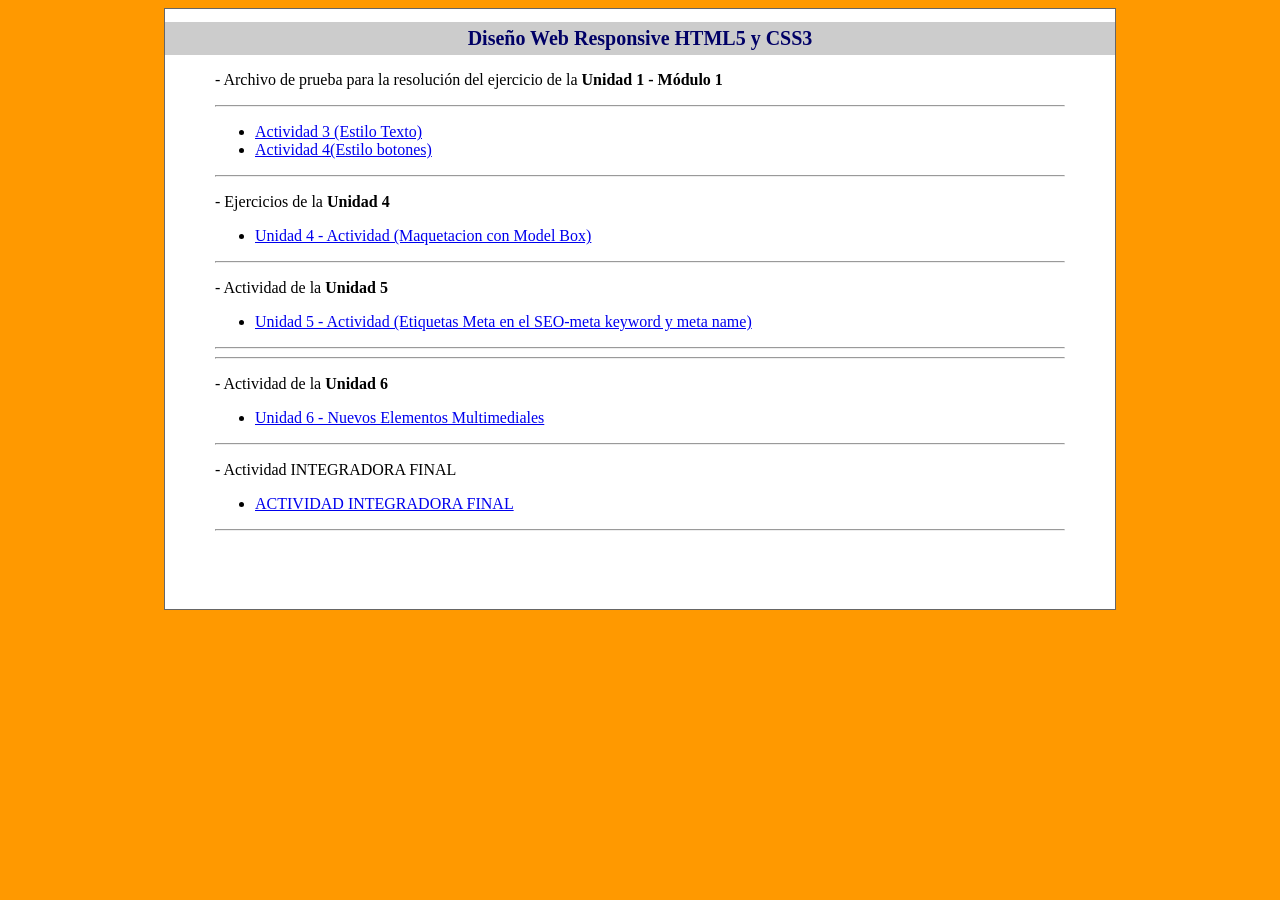
<file: Página fullbright/index.html>
﻿<!DOCTYPE html>
<html>
<head>
<meta charset="utf-8" />
<title>Ejercicio Unidad 1 - Modulo 1</title>
<style type="text/css">

body {
	background-color: #FF9900;
	font-family: "Trebuchet MS", "Segoe UI", Tahoma;
}
#contenedor {
	height: 600px;
	width: 950px;
	margin-right: auto;
	margin-left: auto;
	background-color: #FFFFFF;
	border: 1px solid #666666;
}

h1 {
	font-size: 20px;
	text-align: center;
	color: #000066;
	background-color: #CCCCCC;
	padding:5px;
}
#contenido {
	width:850px;
	height:380px;
	margin-left: auto;
	margin-right: auto;
	text-align: left;
	margin-top: 0px;   <!--margen de arriba-->
}

</style>
</head>

<body>
<div id="contenedor">
  <h1>Diseño Web Responsive HTML5 y CSS3</h1>
  <div id="contenido">
    <p>- Archivo de prueba para la resolución del ejercicio de la <strong>Unidad 1 - Módulo 1</strong></p>
	<hr/>
<ul>
   <li><a href=ejercicio_estilos_texto.html>Actividad 3 (Estilo Texto)</a></li>                   
   <li><a href=ejercicio_estilos_botones.html>Actividad 4(Estilo botones)</a></li>
</ul>
<hr/> <!-- pone una linea-->
	<p>- Ejercicios de la <b>Unidad 4</b><p>
  

<ul>
   <li><a href=ejercicio4.html>Unidad 4 - Actividad (Maquetacion con Model Box)</a></li>                   
 </ul>
 <hr/> <!-- pone una linea-->
	<p>- Actividad de la <b>Unidad 5</b><p>
  <ul>
   <li><a href="docenargentosenestadosunidos.html">Unidad 5 - Actividad (Etiquetas Meta en el SEO-meta keyword y meta name)</a></li>                   
 </ul>
 <hr/> <!-- pone una linea-->
 <hr/> <!-- pone una linea-->
	<p>- Actividad de la <b>Unidad 6</b><p>
  <ul>
   <li><a href="Unidad6.html">Unidad 6 - Nuevos Elementos Multimediales</a></li>                   
 </ul>
 <hr/> <!-- pone una linea-->
 <p>- Actividad INTEGRADORA FINAL</b><p>
  <ul>
   <li><a href="integradorafinal.html">ACTIVIDAD INTEGRADORA FINAL</a></li>                   
 </ul>
 <hr/> <!-- pone una linea-->
</div>
</body>
</html>
</file>
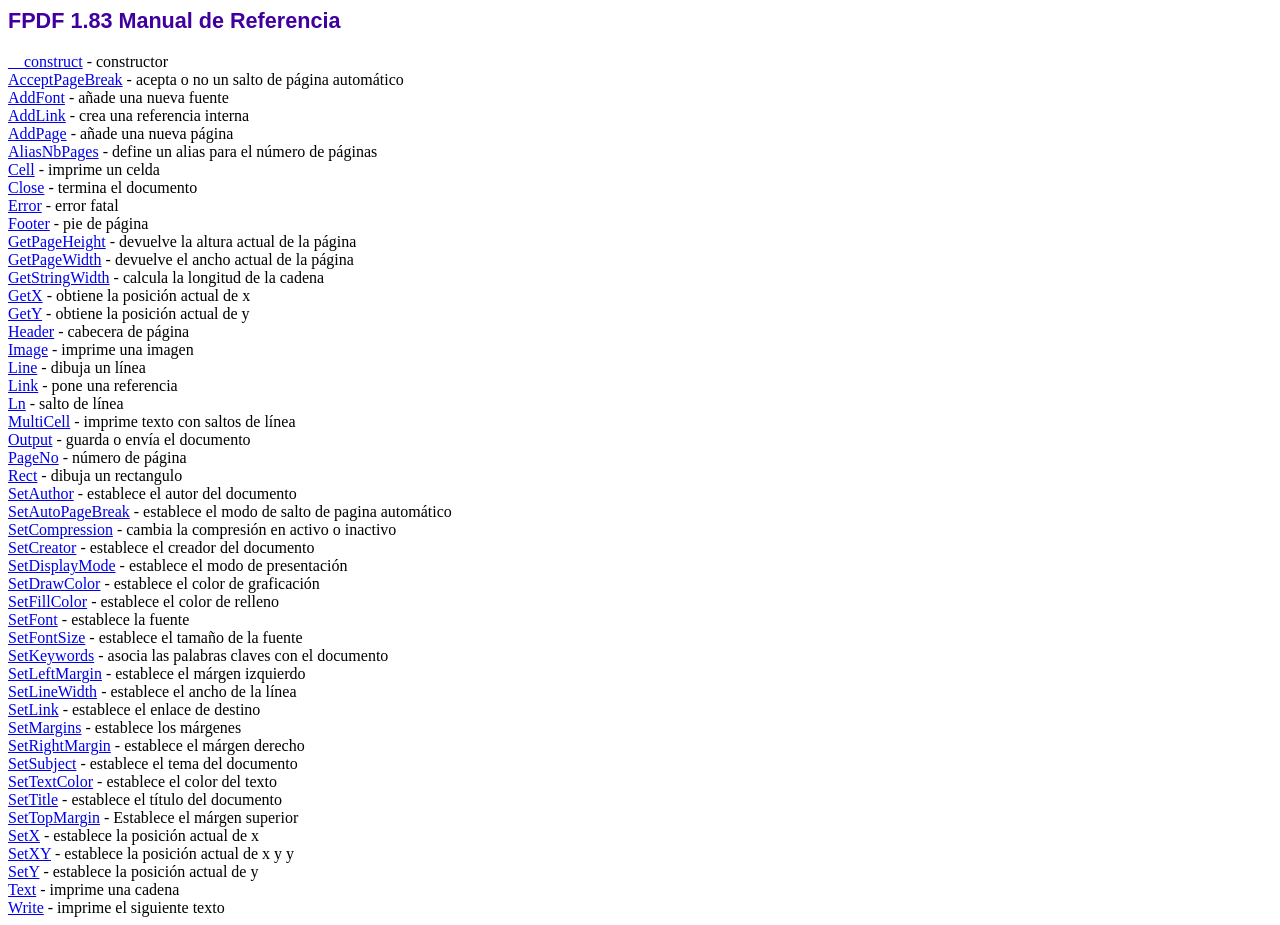
<file: libreria_pdf/doc/index.htm>
<!DOCTYPE html PUBLIC "-//W3C//DTD HTML 4.01 Transitional//EN">
<html>
<head>
<meta http-equiv="Content-Type" content="text/html; charset=ISO-8859-1">
<title>FPDF 1.83 Manual de Referencia</title>
<link type="text/css" rel="stylesheet" href="../fpdf.css">
</head>
<body>
<h1>FPDF 1.83 Manual de Referencia</h1>
<a href="__construct.htm">__construct</a> - constructor<br>
<a href="acceptpagebreak.htm">AcceptPageBreak</a> - acepta o no un salto de p�gina autom�tico<br>
<a href="addfont.htm">AddFont</a> - a�ade una nueva fuente<br>
<a href="addlink.htm">AddLink</a> - crea una referencia interna<br>
<a href="addpage.htm">AddPage</a> - a�ade una nueva p�gina<br>
<a href="aliasnbpages.htm">AliasNbPages</a> - define un alias para el n�mero de p�ginas<br>
<a href="cell.htm">Cell</a> - imprime un celda<br>
<a href="close.htm">Close</a> - termina el documento<br>
<a href="error.htm">Error</a> - error fatal<br>
<a href="footer.htm">Footer</a> - pie de p�gina<br>
<a href="getpageheight.htm">GetPageHeight</a> - devuelve la altura actual de la p�gina<br>
<a href="getpagewidth.htm">GetPageWidth</a> - devuelve el ancho actual de la p�gina<br>
<a href="getstringwidth.htm">GetStringWidth</a> - calcula la longitud de la cadena<br>
<a href="getx.htm">GetX</a> - obtiene la posici�n actual de x<br>
<a href="gety.htm">GetY</a> - obtiene la posici�n actual de y<br>
<a href="header.htm">Header</a> - cabecera de p�gina<br>
<a href="image.htm">Image</a> - imprime una imagen<br>
<a href="line.htm">Line</a> - dibuja un l�nea<br>
<a href="link.htm">Link</a> - pone una referencia<br>
<a href="ln.htm">Ln</a> - salto de l�nea<br>
<a href="multicell.htm">MultiCell</a> - imprime texto con saltos de l�nea<br>
<a href="output.htm">Output</a> - guarda o env�a el documento<br>
<a href="pageno.htm">PageNo</a> - n�mero de p�gina<br>
<a href="rect.htm">Rect</a> - dibuja un rectangulo<br>
<a href="setauthor.htm">SetAuthor</a> - establece el autor del documento<br>
<a href="setautopagebreak.htm">SetAutoPageBreak</a> - establece el modo de salto de pagina autom�tico<br>
<a href="setcompression.htm">SetCompression</a> - cambia la compresi�n en activo o inactivo<br>
<a href="setcreator.htm">SetCreator</a> - establece el creador del documento<br>
<a href="setdisplaymode.htm">SetDisplayMode</a> - establece el modo de presentaci�n<br>
<a href="setdrawcolor.htm">SetDrawColor</a> - establece el color de graficaci�n<br>
<a href="setfillcolor.htm">SetFillColor</a> - establece el color de relleno<br>
<a href="setfont.htm">SetFont</a> - establece la fuente<br>
<a href="setfontsize.htm">SetFontSize</a> - establece el tama�o de la fuente<br>
<a href="setkeywords.htm">SetKeywords</a> - asocia las palabras claves con el documento<br>
<a href="setleftmargin.htm">SetLeftMargin</a> - establece el m�rgen izquierdo<br>
<a href="setlinewidth.htm">SetLineWidth</a> - establece el ancho de la l�nea<br>
<a href="setlink.htm">SetLink</a> - establece el enlace de destino<br>
<a href="setmargins.htm">SetMargins</a> - establece los m�rgenes<br>
<a href="setrightmargin.htm">SetRightMargin</a> - establece el m�rgen derecho<br>
<a href="setsubject.htm">SetSubject</a> - establece el tema del documento<br>
<a href="settextcolor.htm">SetTextColor</a> - establece el color del texto<br>
<a href="settitle.htm">SetTitle</a> - establece el t�tulo del documento<br>
<a href="settopmargin.htm">SetTopMargin</a> - Establece el m�rgen superior<br>
<a href="setx.htm">SetX</a> - establece la posici�n actual de x<br>
<a href="setxy.htm">SetXY</a> - establece la posici�n actual de x y y<br>
<a href="sety.htm">SetY</a> - establece la posici�n actual de y<br>
<a href="text.htm">Text</a> - imprime una cadena<br>
<a href="write.htm">Write</a> - imprime el siguiente texto<br>
</body>
</html>
</file>
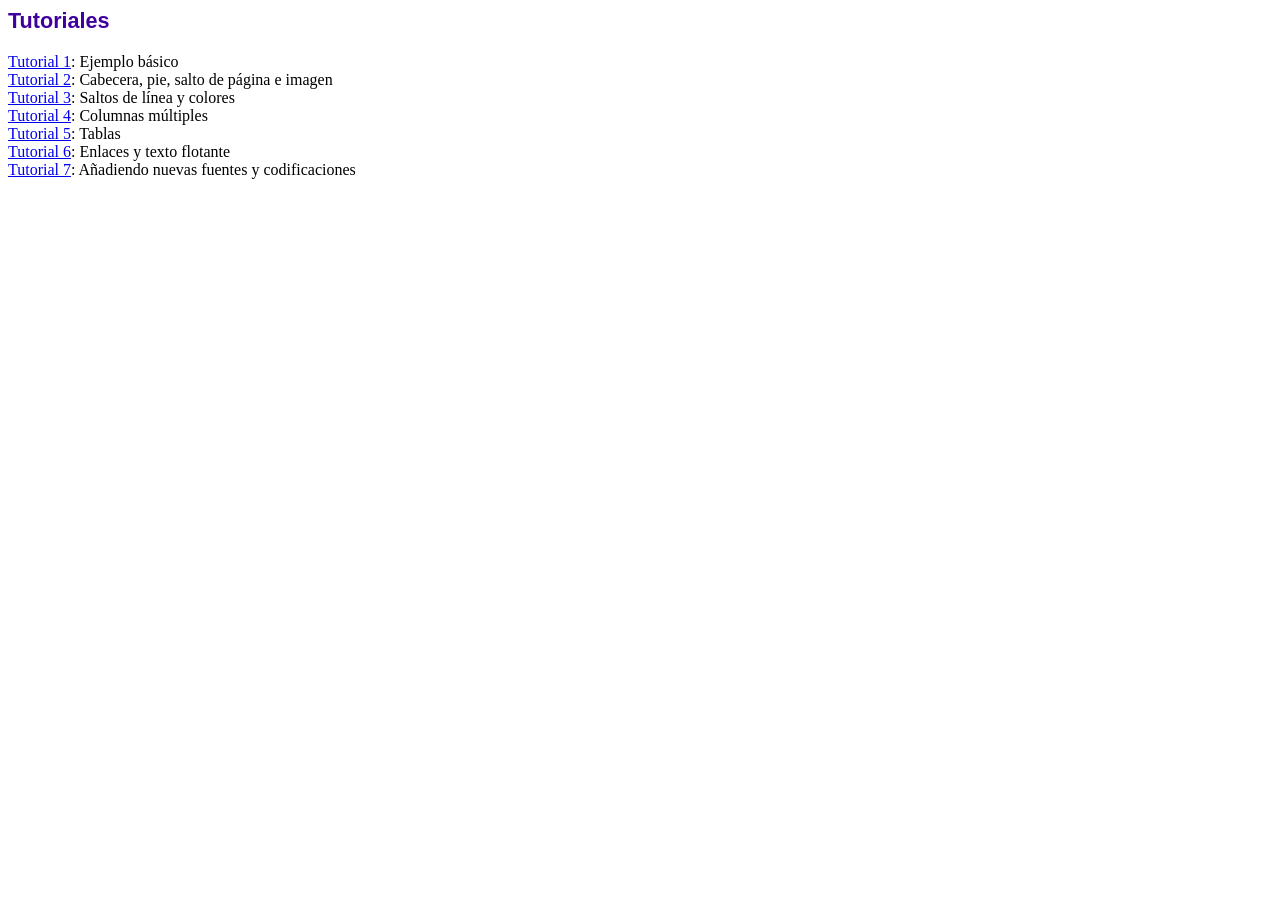
<file: libreria_pdf/tutorial/index.htm>
<!DOCTYPE html PUBLIC "-//W3C//DTD HTML 4.01 Transitional//EN">
<html>
<head>
<meta http-equiv="Content-Type" content="text/html; charset=ISO-8859-1">
<title>Tutoriales</title>
<link type="text/css" rel="stylesheet" href="../fpdf.css">
</head>
<body>
<h1>Tutoriales</h1>
<ul style="list-style-type:none; margin-left:0; padding-left:0">
<li><a href="tuto1.htm">Tutorial 1</a>: Ejemplo b�sico</li>
<li><a href="tuto2.htm">Tutorial 2</a>: Cabecera, pie, salto de p�gina e imagen</li>
<li><a href="tuto3.htm">Tutorial 3</a>: Saltos de l�nea y colores</li>
<li><a href="tuto4.htm">Tutorial 4</a>: Columnas m�ltiples</li>
<li><a href="tuto5.htm">Tutorial 5</a>: Tablas</li>
<li><a href="tuto6.htm">Tutorial 6</a>: Enlaces y texto flotante</li>
<li><a href="tuto7.htm">Tutorial 7</a>: A�adiendo nuevas fuentes y codificaciones</li>
</ul>
</body>
</html>
</file>
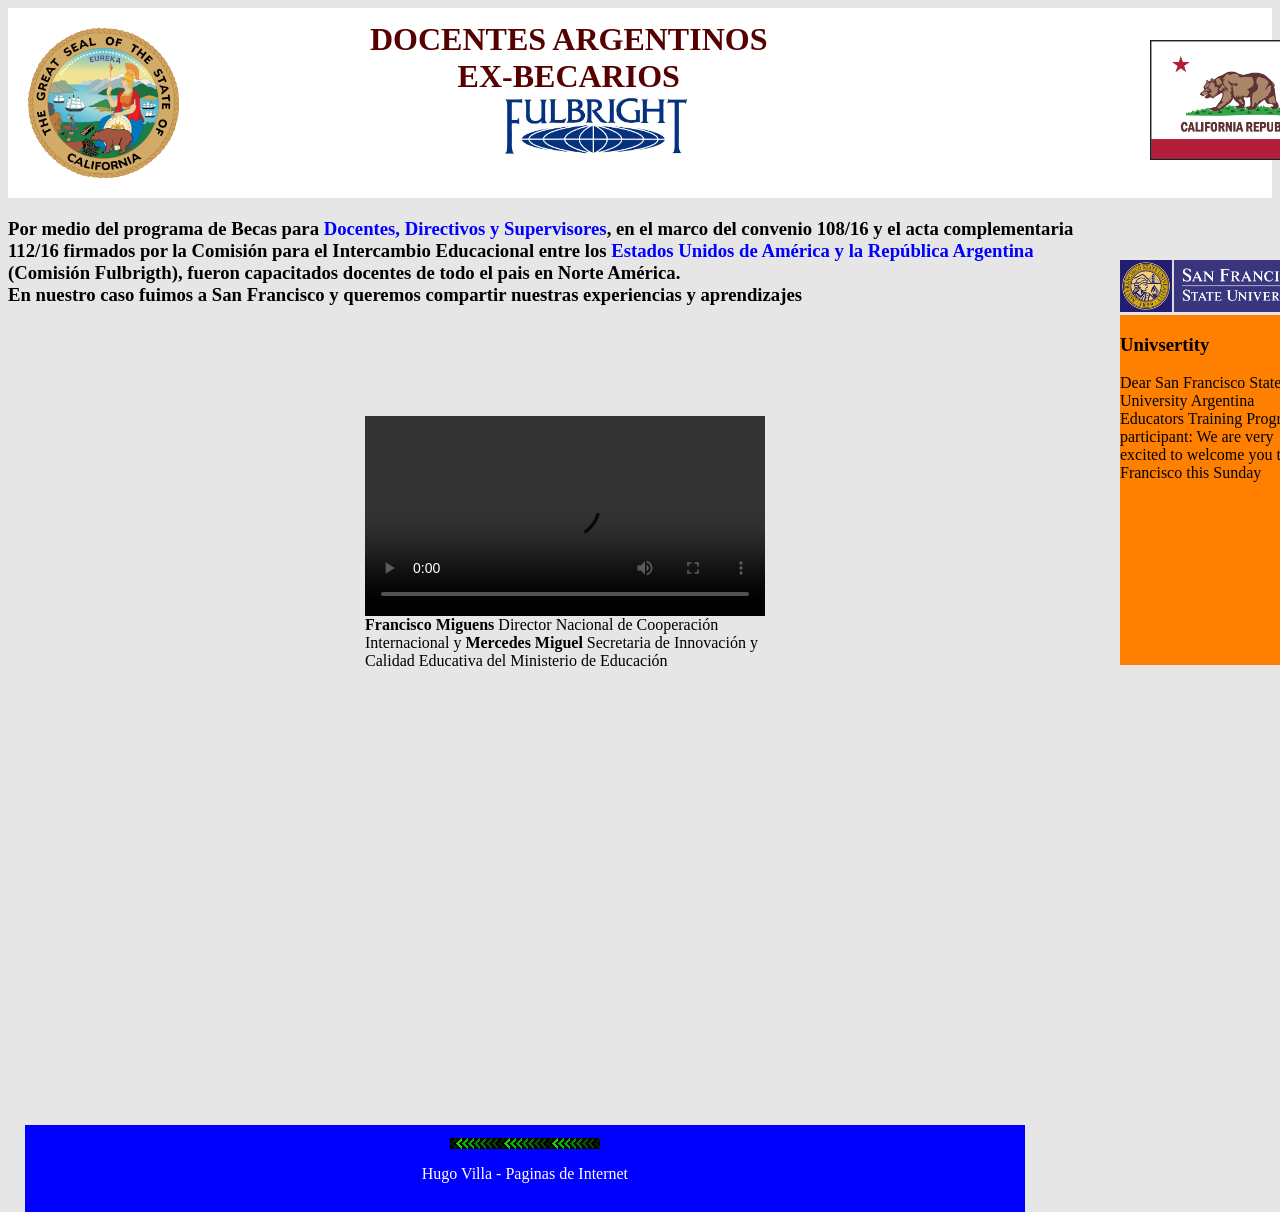
<file: quienesomos.html>
﻿<html>
<head>
 <!doctype html>
 <meta charset="utf-8"/>
<title>Educators San Francisco</title>
<link rel="stylesheet" href="css/estilosomos.css">  <!--Agrega estios al documento de una carpeta especifica-->
<meta name="viewport" content="width=device-width, user-scalable=no, initial-scale=1.0, minimun-scale=1.0,maximum-scale=1.0"/>  <!-- código para hacer Responsive -->
</head>

<body>
   
            
		     <header>  <!-- primero va el encabezado Primer caja -->
			       <div>
				   <img class="logo1" src="imagenes/california.png" alt="Logotipo">	
                      <h1> DOCENTES ARGENTINOS <br> EX-BECARIOS </h1>		            
			       
				   
				     <img class="imagen" src="imagenes/California.gif"  alt=""> <!-- Oso -->
				   
				   <a >
				     <img class="logouniv" src="imagenes/universidad.png" alt="">
				   </a>
				   <a >
				     <img class="logofulbrigt" src="imagenes/fulbright.jpg" alt="Fulbrigth">
				   </a>
				     
			 </header>   <!-- Fin primer caja obligatoria --->
		      
<section >
   <article id="lateral_izq">
      <h3>Por medio del programa de <b>Becas</b> para <a class="yellow">Docentes, Directivos y Supervisores</a>, en el marco del convenio 108/16  y el acta complementaria<br>
	  112/16 firmados por la Comisión para el Intercambio Educacional entre los <a class="yellow">Estados Unidos de América y la República Argentina</a> <br>
	  (Comisión Fulbrigth), fueron capacitados docentes de
	  todo el pais en Norte América. <br>En nuestro caso fuimos a San Francisco y queremos compartir nuestras experiencias y aprendizajes</h3>
   </article> 

   <figure>
            
 	      <video controls class="video1">
          <source src="videos/educacion.mp4" type="video/mp4">
           Tu navegador no implementa el elemento <code>video</code>.
         </video>	
              <br>		 
		 <figcaption class="moverdesvid"> <b>Francisco Miguens</b> Director Nacional de Cooperación<br> Internacional y <b>Mercedes Miguel</b> Secretaria de Innovación y <br>Calidad Educativa
                       del Ministerio de Educación		 </figcaption>
	 </figure>	 
</section>
		  
	

                  
					    
				     <aside>
					    <h3>Univsertity</h3>
						  <p>Dear San Francisco State University Argentina Educators Training Program participant: We are very excited to welcome
						  you to San Francisco this Sunday</p>
					 </aside>      <!--contenido secundario-->
			  
		  
     
   
   <footer > <!--pie de p�gina 2da. caja obligatora-->
       <img src="imagenes/flechas.gif"  alt="flechas gif">

       <p>Hugo Villa - Paginas de Internet </p>
   </footer>
   
</body>


</html>
</file>
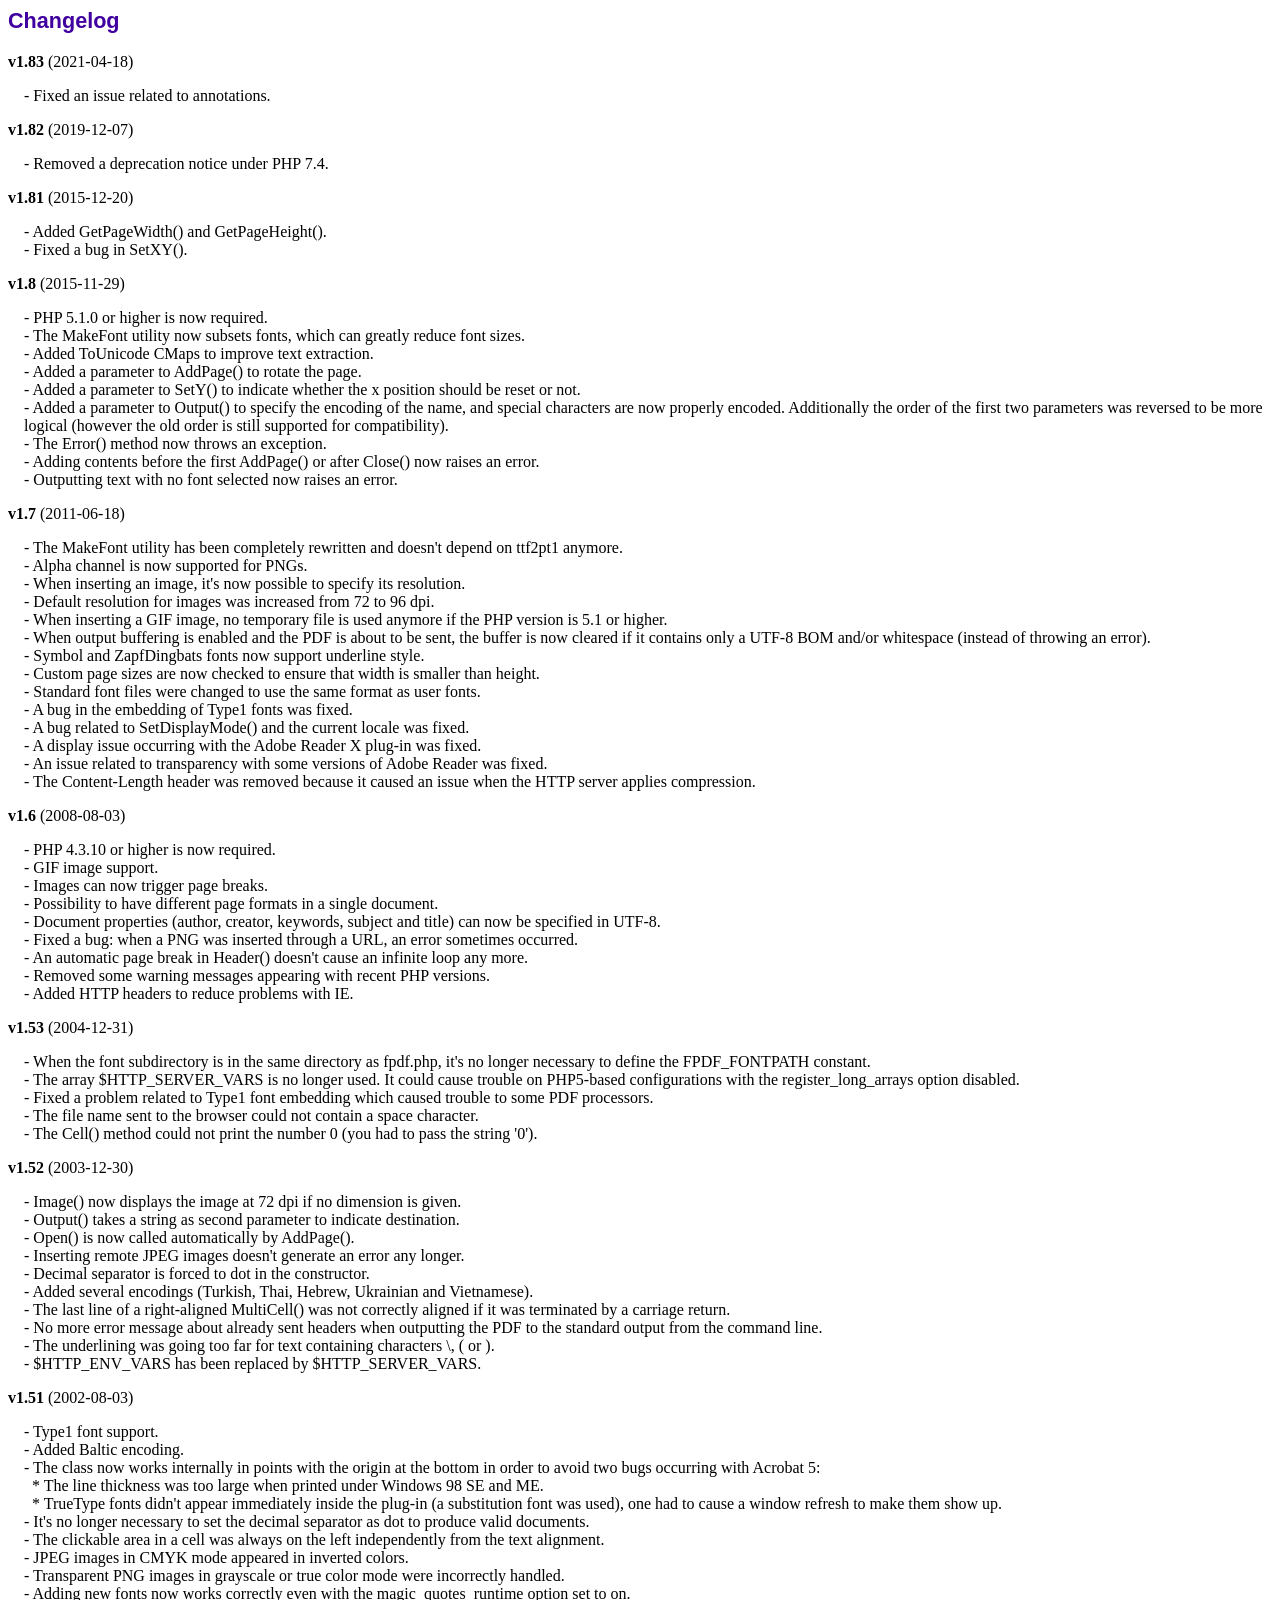
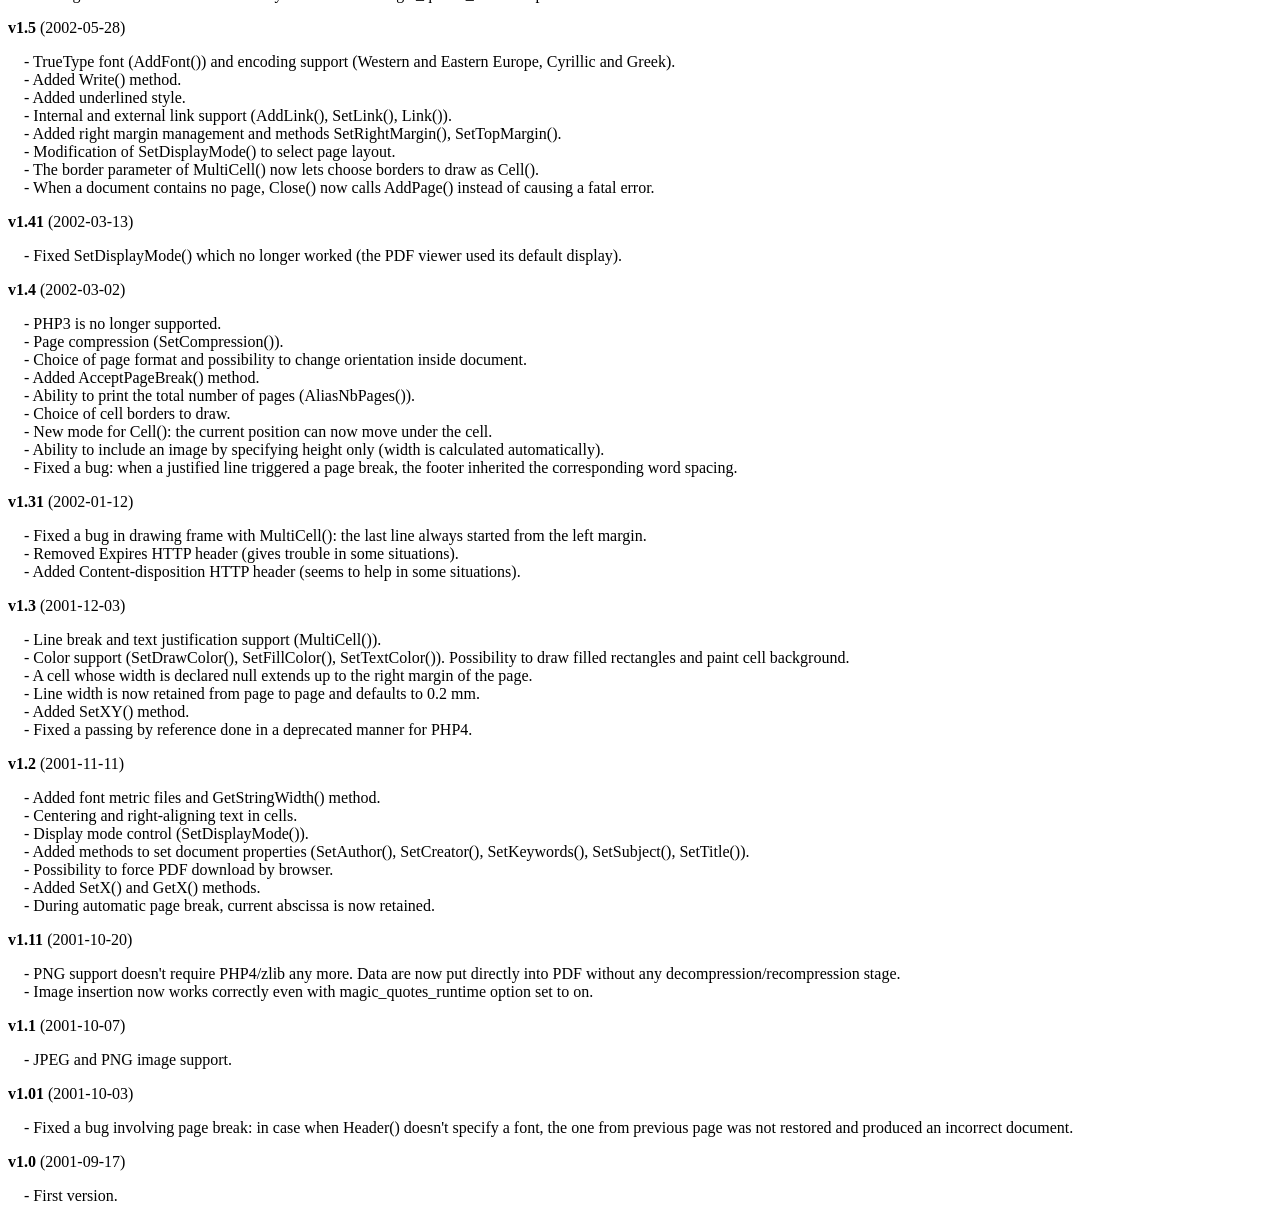
<file: libreria_pdf/changelog.htm>
<!DOCTYPE html PUBLIC "-//W3C//DTD HTML 4.01 Transitional//EN">
<html>
<head>
<meta http-equiv="Content-Type" content="text/html; charset=ISO-8859-1">
<title>Changelog</title>
<link type="text/css" rel="stylesheet" href="fpdf.css">
<style type="text/css">
dd {margin:1em 0 1em 1em}
</style>
</head>
<body>
<h1>Changelog</h1>
<dl>
<dt><strong>v1.83</strong> (2021-04-18)</dt>
<dd>
- Fixed an issue related to annotations.<br>
</dd>
<dt><strong>v1.82</strong> (2019-12-07)</dt>
<dd>
- Removed a deprecation notice under PHP 7.4.<br>
</dd>
<dt><strong>v1.81</strong> (2015-12-20)</dt>
<dd>
- Added GetPageWidth() and GetPageHeight().<br>
- Fixed a bug in SetXY().<br>
</dd>
<dt><strong>v1.8</strong> (2015-11-29)</dt>
<dd>
- PHP 5.1.0 or higher is now required.<br>
- The MakeFont utility now subsets fonts, which can greatly reduce font sizes.<br>
- Added ToUnicode CMaps to improve text extraction.<br>
- Added a parameter to AddPage() to rotate the page.<br>
- Added a parameter to SetY() to indicate whether the x position should be reset or not.<br>
- Added a parameter to Output() to specify the encoding of the name, and special characters are now properly encoded. Additionally the order of the first two parameters was reversed to be more logical (however the old order is still supported for compatibility).<br>
- The Error() method now throws an exception.<br>
- Adding contents before the first AddPage() or after Close() now raises an error.<br>
- Outputting text with no font selected now raises an error.<br>
</dd>
<dt><strong>v1.7</strong> (2011-06-18)</dt>
<dd>
- The MakeFont utility has been completely rewritten and doesn't depend on ttf2pt1 anymore.<br>
- Alpha channel is now supported for PNGs.<br>
- When inserting an image, it's now possible to specify its resolution.<br>
- Default resolution for images was increased from 72 to 96 dpi.<br>
- When inserting a GIF image, no temporary file is used anymore if the PHP version is 5.1 or higher.<br>
- When output buffering is enabled and the PDF is about to be sent, the buffer is now cleared if it contains only a UTF-8 BOM and/or whitespace (instead of throwing an error).<br>
- Symbol and ZapfDingbats fonts now support underline style.<br>
- Custom page sizes are now checked to ensure that width is smaller than height.<br>
- Standard font files were changed to use the same format as user fonts.<br>
- A bug in the embedding of Type1 fonts was fixed.<br>
- A bug related to SetDisplayMode() and the current locale was fixed.<br>
- A display issue occurring with the Adobe Reader X plug-in was fixed.<br>
- An issue related to transparency with some versions of Adobe Reader was fixed.<br>
- The Content-Length header was removed because it caused an issue when the HTTP server applies compression.<br>
</dd>
<dt><strong>v1.6</strong> (2008-08-03)</dt>
<dd>
- PHP 4.3.10 or higher is now required.<br>
- GIF image support.<br>
- Images can now trigger page breaks.<br>
- Possibility to have different page formats in a single document.<br>
- Document properties (author, creator, keywords, subject and title) can now be specified in UTF-8.<br>
- Fixed a bug: when a PNG was inserted through a URL, an error sometimes occurred.<br>
- An automatic page break in Header() doesn't cause an infinite loop any more.<br>
- Removed some warning messages appearing with recent PHP versions.<br>
- Added HTTP headers to reduce problems with IE.<br>
</dd>
<dt><strong>v1.53</strong> (2004-12-31)</dt>
<dd>
- When the font subdirectory is in the same directory as fpdf.php, it's no longer necessary to define the FPDF_FONTPATH constant.<br>
- The array $HTTP_SERVER_VARS is no longer used. It could cause trouble on PHP5-based configurations with the register_long_arrays option disabled.<br>
- Fixed a problem related to Type1 font embedding which caused trouble to some PDF processors.<br>
- The file name sent to the browser could not contain a space character.<br>
- The Cell() method could not print the number 0 (you had to pass the string '0').<br>
</dd>
<dt><strong>v1.52</strong> (2003-12-30)</dt>
<dd>
- Image() now displays the image at 72 dpi if no dimension is given.<br>
- Output() takes a string as second parameter to indicate destination.<br>
- Open() is now called automatically by AddPage().<br>
- Inserting remote JPEG images doesn't generate an error any longer.<br>
- Decimal separator is forced to dot in the constructor.<br>
- Added several encodings (Turkish, Thai, Hebrew, Ukrainian and Vietnamese).<br>
- The last line of a right-aligned MultiCell() was not correctly aligned if it was terminated by a carriage return.<br>
- No more error message about already sent headers when outputting the PDF to the standard output from the command line.<br>
- The underlining was going too far for text containing characters \, ( or ).<br>
- $HTTP_ENV_VARS has been replaced by $HTTP_SERVER_VARS.<br>
</dd>
<dt><strong>v1.51</strong> (2002-08-03)</dt>
<dd>
- Type1 font support.<br>
- Added Baltic encoding.<br>
- The class now works internally in points with the origin at the bottom in order to avoid two bugs occurring with Acrobat 5:<br>&nbsp;&nbsp;* The line thickness was too large when printed under Windows 98 SE and ME.<br>&nbsp;&nbsp;* TrueType fonts didn't appear immediately inside the plug-in (a substitution font was used), one had to cause a window refresh to make them show up.<br>
- It's no longer necessary to set the decimal separator as dot to produce valid documents.<br>
- The clickable area in a cell was always on the left independently from the text alignment.<br>
- JPEG images in CMYK mode appeared in inverted colors.<br>
- Transparent PNG images in grayscale or true color mode were incorrectly handled.<br>
- Adding new fonts now works correctly even with the magic_quotes_runtime option set to on.<br>
</dd>
<dt><strong>v1.5</strong> (2002-05-28)</dt>
<dd>
- TrueType font (AddFont()) and encoding support (Western and Eastern Europe, Cyrillic and Greek).<br>
- Added Write() method.<br>
- Added underlined style.<br>
- Internal and external link support (AddLink(), SetLink(), Link()).<br>
- Added right margin management and methods SetRightMargin(), SetTopMargin().<br>
- Modification of SetDisplayMode() to select page layout.<br>
- The border parameter of MultiCell() now lets choose borders to draw as Cell().<br>
- When a document contains no page, Close() now calls AddPage() instead of causing a fatal error.<br>
</dd>
<dt><strong>v1.41</strong> (2002-03-13)</dt>
<dd>
- Fixed SetDisplayMode() which no longer worked (the PDF viewer used its default display).<br>
</dd>
<dt><strong>v1.4</strong> (2002-03-02)</dt>
<dd>
- PHP3 is no longer supported.<br>
- Page compression (SetCompression()).<br>
- Choice of page format and possibility to change orientation inside document.<br>
- Added AcceptPageBreak() method.<br>
- Ability to print the total number of pages (AliasNbPages()).<br>
- Choice of cell borders to draw.<br>
- New mode for Cell(): the current position can now move under the cell.<br>
- Ability to include an image by specifying height only (width is calculated automatically).<br>
- Fixed a bug: when a justified line triggered a page break, the footer inherited the corresponding word spacing.<br>
</dd>
<dt><strong>v1.31</strong> (2002-01-12)</dt>
<dd>
- Fixed a bug in drawing frame with MultiCell(): the last line always started from the left margin.<br>
- Removed Expires HTTP header (gives trouble in some situations).<br>
- Added Content-disposition HTTP header (seems to help in some situations).<br>
</dd>
<dt><strong>v1.3</strong> (2001-12-03)</dt>
<dd>
- Line break and text justification support (MultiCell()).<br>
- Color support (SetDrawColor(), SetFillColor(), SetTextColor()). Possibility to draw filled rectangles and paint cell background.<br>
- A cell whose width is declared null extends up to the right margin of the page.<br>
- Line width is now retained from page to page and defaults to 0.2 mm.<br>
- Added SetXY() method.<br>
- Fixed a passing by reference done in a deprecated manner for PHP4.<br>
</dd>
<dt><strong>v1.2</strong> (2001-11-11)</dt>
<dd>
- Added font metric files and GetStringWidth() method.<br>
- Centering and right-aligning text in cells.<br>
- Display mode control (SetDisplayMode()).<br>
- Added methods to set document properties (SetAuthor(), SetCreator(), SetKeywords(), SetSubject(), SetTitle()).<br>
- Possibility to force PDF download by browser.<br>
- Added SetX() and GetX() methods.<br>
- During automatic page break, current abscissa is now retained.<br>
</dd>
<dt><strong>v1.11</strong> (2001-10-20)</dt>
<dd>
- PNG support doesn't require PHP4/zlib any more. Data are now put directly into PDF without any decompression/recompression stage.<br>
- Image insertion now works correctly even with magic_quotes_runtime option set to on.<br>
</dd>
<dt><strong>v1.1</strong> (2001-10-07)</dt>
<dd>
- JPEG and PNG image support.<br>
</dd>
<dt><strong>v1.01</strong> (2001-10-03)</dt>
<dd>
- Fixed a bug involving page break: in case when Header() doesn't specify a font, the one from previous page was not restored and produced an incorrect document.<br>
</dd>
<dt><strong>v1.0</strong> (2001-09-17)</dt>
<dd>
- First version.<br>
</dd>
</dl>
</body>
</html>
</file>
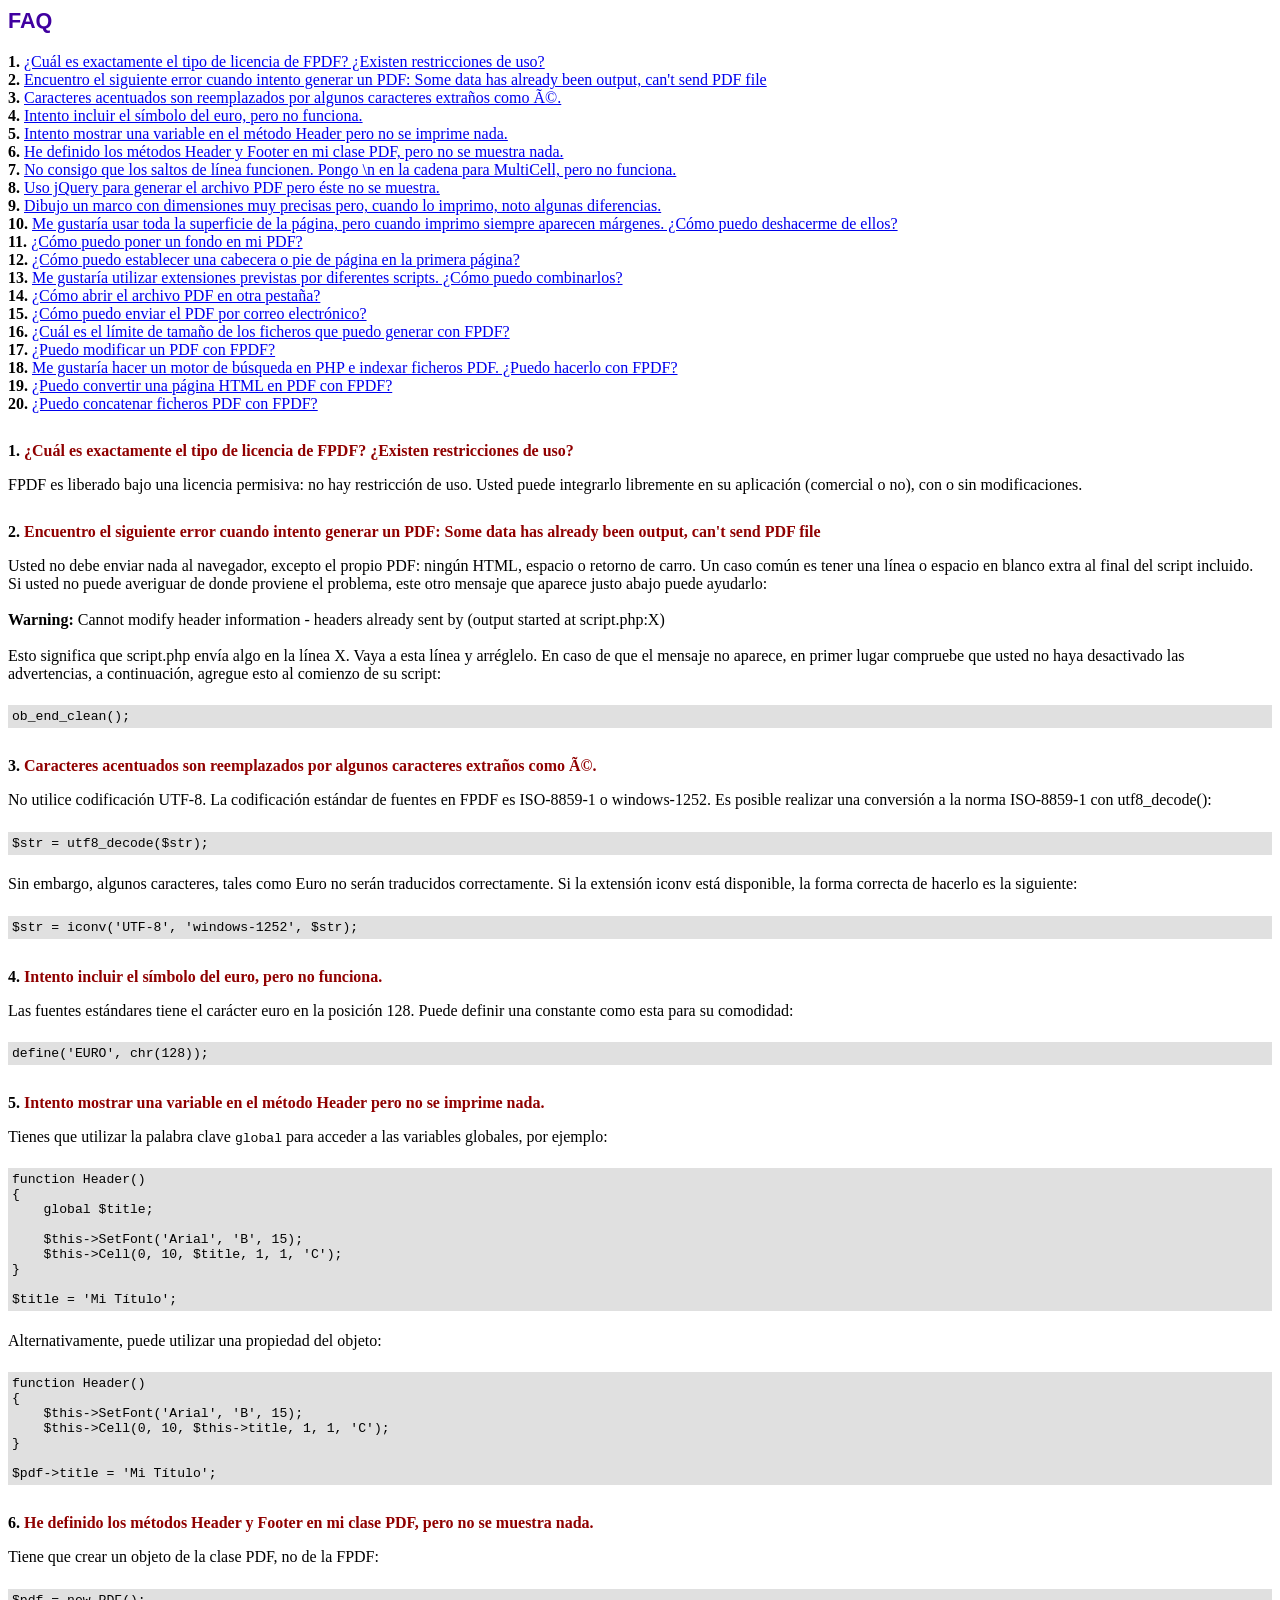
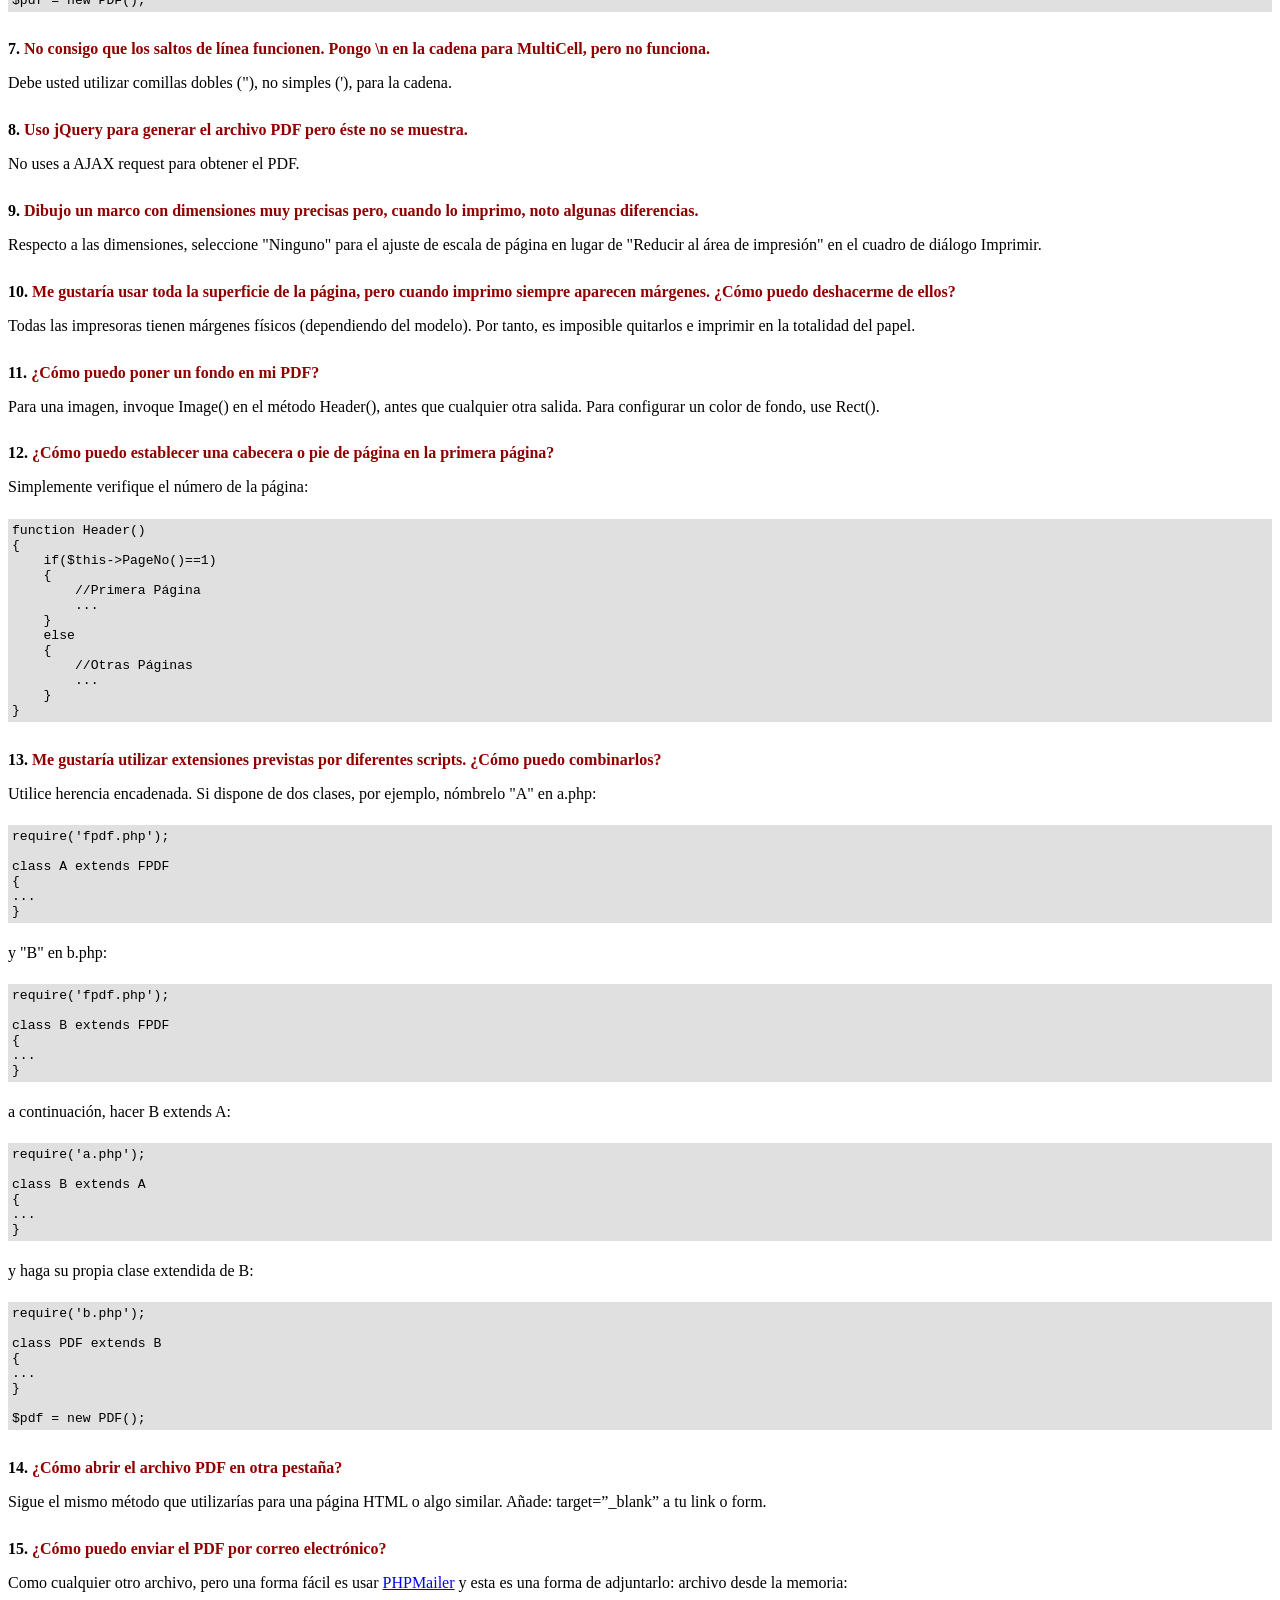
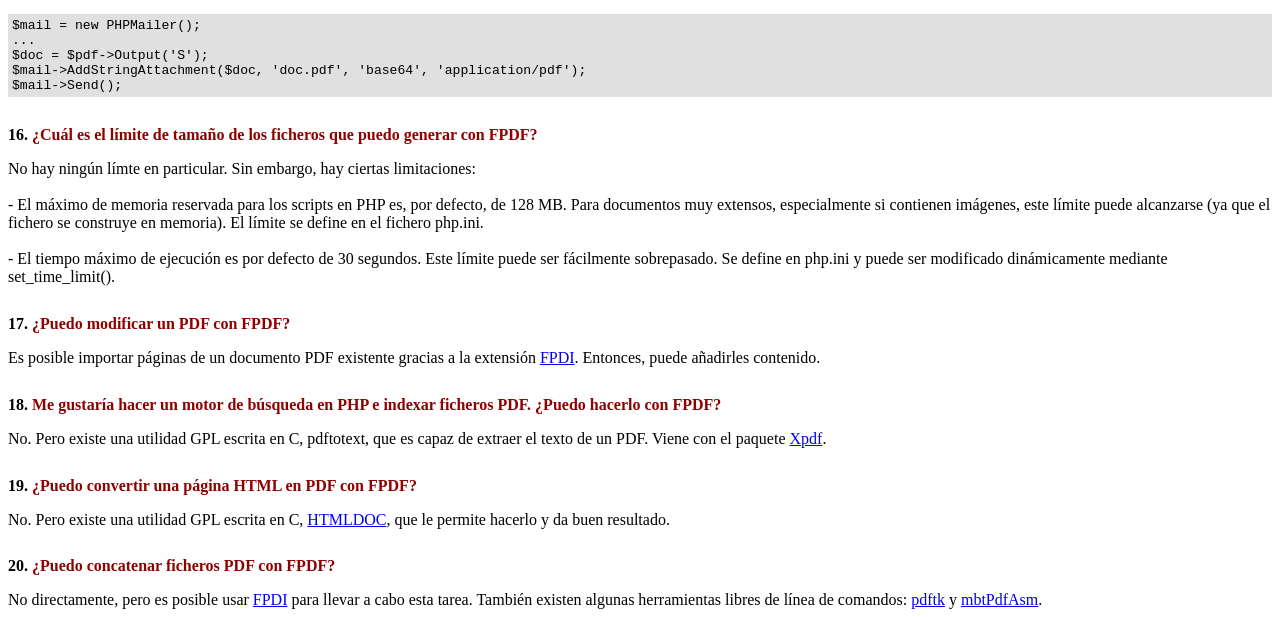
<file: libreria_pdf/FAQ.htm>
<!DOCTYPE html PUBLIC "-//W3C//DTD HTML 4.01 Transitional//EN">
<html>
<head>
<meta http-equiv="Content-Type" content="text/html; charset=ISO-8859-1">
<title>FAQ</title>
<link type="text/css" rel="stylesheet" href="fpdf.css">
<style type="text/css">
ul {list-style-type:none; margin:0; padding:0}
ul#answers li {margin-top:1.8em}
.question {font-weight:bold; color:#900000}
</style>
</head>
<body>
<h1>FAQ</h1>
<ul>
<li><b>1.</b> <a href='#q1'>�Cu�l es exactamente el tipo de licencia de FPDF? �Existen restricciones de uso?</a></li>
<li><b>2.</b> <a href='#q2'>Encuentro el siguiente error cuando intento generar un PDF: Some data has already been output, can't send PDF file</a></li>
<li><b>3.</b> <a href='#q3'>Caracteres acentuados son reemplazados por algunos caracteres extra�os como é.</a></li>
<li><b>4.</b> <a href='#q4'>Intento incluir el s�mbolo del euro, pero no funciona.</a></li>
<li><b>5.</b> <a href='#q5'>Intento mostrar una variable en el m�todo Header pero no se imprime nada.</a></li>
<li><b>6.</b> <a href='#q6'>He definido los m�todos Header y Footer en mi clase PDF, pero no se muestra nada.</a></li>
<li><b>7.</b> <a href='#q7'>No consigo que los saltos de l�nea funcionen. Pongo \n en la cadena para MultiCell, pero no funciona.</a></li>
<li><b>8.</b> <a href='#q8'>Uso jQuery para generar el archivo PDF pero �ste no se muestra.</a></li>
<li><b>9.</b> <a href='#q9'>Dibujo un marco con dimensiones muy precisas pero, cuando lo imprimo, noto algunas diferencias.</a></li>
<li><b>10.</b> <a href='#q10'>Me gustar�a usar toda la superficie de la p�gina, pero cuando imprimo siempre aparecen m�rgenes. �C�mo puedo deshacerme de ellos?</a></li>
<li><b>11.</b> <a href='#q11'>�C�mo puedo poner un fondo en mi PDF?</a></li>
<li><b>12.</b> <a href='#q12'>�C�mo puedo establecer una cabecera o pie de p�gina en la primera p�gina?</a></li>
<li><b>13.</b> <a href='#q13'>Me gustar�a utilizar extensiones previstas por diferentes scripts. �C�mo puedo combinarlos?</a></li>
<li><b>14.</b> <a href='#q14'>�C�mo abrir el archivo PDF en otra pesta�a?</a></li>
<li><b>15.</b> <a href='#q15'>�C�mo puedo enviar el PDF por correo electr�nico?</a></li>
<li><b>16.</b> <a href='#q16'>�Cu�l es el l�mite de tama�o de los ficheros que puedo generar con FPDF?</a></li>
<li><b>17.</b> <a href='#q17'>�Puedo modificar un PDF con FPDF?</a></li>
<li><b>18.</b> <a href='#q18'>Me gustar�a hacer un motor de b�squeda en PHP e indexar ficheros PDF. �Puedo hacerlo con FPDF?</a></li>
<li><b>19.</b> <a href='#q19'>�Puedo convertir una p�gina HTML en PDF con FPDF?</a></li>
<li><b>20.</b> <a href='#q20'>�Puedo concatenar ficheros PDF con FPDF?</a></li>
</ul>

<ul id='answers'>
<li id='q1'>
<p><b>1.</b> <span class='question'>�Cu�l es exactamente el tipo de licencia de FPDF? �Existen restricciones de uso?</span></p>
FPDF es liberado bajo una licencia permisiva: no hay restricci�n de uso. Usted puede integrarlo
libremente en su aplicaci�n (comercial o no), con o sin modificaciones.
</li>

<li id='q2'>
<p><b>2.</b> <span class='question'>Encuentro el siguiente error cuando intento generar un PDF: Some data has already been output, can't send PDF file</span></p>
Usted no debe enviar nada al navegador, excepto el propio PDF: ning�n HTML, espacio o retorno de carro. Un caso com�n
es tener una l�nea o espacio en blanco extra al final del script incluido.<br>
Si usted no puede averiguar de donde proviene el problema, este otro mensaje que aparece justo abajo puede ayudarlo:<br>
<br>
<b>Warning:</b> Cannot modify header information - headers already sent by (output started at script.php:X)<br>
<br>
Esto significa que script.php env�a algo en la l�nea X. Vaya a esta l�nea y arr�glelo.
En caso de que el mensaje no aparece, en primer lugar compruebe que usted no haya desactivado las advertencias, a continuaci�n, agregue esto
al comienzo de su script:
<div class="doc-source">
<pre><code>ob_end_clean();</code></pre>
</div>
</li>

<li id='q3'>
<p><b>3.</b> <span class='question'>Caracteres acentuados son reemplazados por algunos caracteres extra�os como é.</span></p>
No utilice codificaci�n UTF-8. La codificaci�n est�ndar de fuentes en FPDF es ISO-8859-1 o windows-1252.
Es posible realizar una conversi�n a la norma ISO-8859-1 con utf8_decode():
<div class="doc-source">
<pre><code>$str = utf8_decode($str);</code></pre>
</div>
Sin embargo, algunos caracteres, tales como Euro no ser�n traducidos correctamente. Si la extensi�n iconv est� disponible, la
forma correcta de hacerlo es la siguiente:
<div class="doc-source">
<pre><code>$str = iconv('UTF-8', 'windows-1252', $str);</code></pre>
</div>
</li>

<li id='q4'>
<p><b>4.</b> <span class='question'>Intento incluir el s�mbolo del euro, pero no funciona.</span></p>
Las fuentes est�ndares tiene el car�cter euro en la posici�n 128. Puede definir una constante
como esta para su comodidad:
<div class="doc-source">
<pre><code>define('EURO', chr(128));</code></pre>
</div>
</li>

<li id='q5'>
<p><b>5.</b> <span class='question'>Intento mostrar una variable en el m�todo Header pero no se imprime nada.</span></p>
Tienes que utilizar la palabra clave <code>global</code> para acceder a las variables globales, por ejemplo:
<div class="doc-source">
<pre><code>function Header()
{
    global $title;

    $this-&gt;SetFont('Arial', 'B', 15);
    $this-&gt;Cell(0, 10, $title, 1, 1, 'C');
}

$title = 'Mi T�tulo';</code></pre>
</div>
Alternativamente, puede utilizar una propiedad del objeto:
<div class="doc-source">
<pre><code>function Header()
{
    $this-&gt;SetFont('Arial', 'B', 15);
    $this-&gt;Cell(0, 10, $this-&gt;title, 1, 1, 'C');
}

$pdf-&gt;title = 'Mi T�tulo';</code></pre>
</div>
</li>

<li id='q6'>
<p><b>6.</b> <span class='question'>He definido los m�todos Header y Footer en mi clase PDF, pero no se muestra nada.</span></p>
Tiene que crear un objeto de la clase PDF, no de la FPDF:
<div class="doc-source">
<pre><code>$pdf = new PDF();</code></pre>
</div>
</li>

<li id='q7'>
<p><b>7.</b> <span class='question'>No consigo que los saltos de l�nea funcionen. Pongo \n en la cadena para MultiCell, pero no funciona.</span></p>
Debe usted utilizar comillas dobles ("), no simples ('), para la cadena.
</li>

<li id='q8'>
<p><b>8.</b> <span class='question'>Uso jQuery para generar el archivo PDF pero �ste no se muestra.</span></p>
No uses a AJAX request para obtener el PDF.
</li>

<li id='q9'>
<p><b>9.</b> <span class='question'>Dibujo un marco con dimensiones muy precisas pero, cuando lo imprimo, noto algunas diferencias.</span></p>
Respecto a las dimensiones, seleccione "Ninguno" para el ajuste de escala de p�gina en lugar de "Reducir al �rea de impresi�n" en el cuadro de di�logo Imprimir.
</li>

<li id='q10'>
<p><b>10.</b> <span class='question'>Me gustar�a usar toda la superficie de la p�gina, pero cuando imprimo siempre aparecen m�rgenes. �C�mo puedo deshacerme de ellos?</span></p>
Todas las impresoras tienen m�rgenes f�sicos (dependiendo del modelo). Por tanto, es imposible quitarlos
e imprimir en la totalidad del papel.
</li>

<li id='q11'>
<p><b>11.</b> <span class='question'>�C�mo puedo poner un fondo en mi PDF?</span></p>
Para una imagen, invoque Image() en el m�todo Header(), antes que cualquier otra salida. Para configurar un color de fondo, use Rect().
</li>

<li id='q12'>
<p><b>12.</b> <span class='question'>�C�mo puedo establecer una cabecera o pie de p�gina en la primera p�gina?</span></p>
Simplemente verifique el n�mero de la p�gina:
<div class="doc-source">
<pre><code>function Header()
{
    if($this-&gt;PageNo()==1)
    {
        //Primera P�gina
        ...
    }
    else
    {
        //Otras P�ginas
        ...
    }
}</code></pre>
</div>
</li>

<li id='q13'>
<p><b>13.</b> <span class='question'>Me gustar�a utilizar extensiones previstas por diferentes scripts. �C�mo puedo combinarlos?</span></p>
Utilice herencia encadenada. Si dispone de dos clases, por ejemplo, n�mbrelo "A" en a.php:
<div class="doc-source">
<pre><code>require('fpdf.php');

class A extends FPDF
{
...
}</code></pre>
</div>
y "B" en b.php:
<div class="doc-source">
<pre><code>require('fpdf.php');

class B extends FPDF
{
...
}</code></pre>
</div>
a continuaci�n, hacer B extends A:
<div class="doc-source">
<pre><code>require('a.php');

class B extends A
{
...
}</code></pre>
</div>
y haga su propia clase extendida de B:
<div class="doc-source">
<pre><code>require('b.php');

class PDF extends B
{
...
}

$pdf = new PDF();</code></pre>
</div>
</li>

<li id='q14'>
<p><b>14.</b> <span class='question'>�C�mo abrir el archivo PDF en otra pesta�a?</span></p>
Sigue el mismo m�todo que utilizar�as para una p�gina HTML o algo similar.
A�ade: target=�_blank� a tu link o form.
</li>

<li id='q15'>
<p><b>15.</b> <span class='question'>�C�mo puedo enviar el PDF por correo electr�nico?</span></p>
Como cualquier otro archivo, pero una forma f�cil es usar <a href="https://github.com/PHPMailer/PHPMailer" target="_blank">PHPMailer</a>
y esta es una forma de adjuntarlo: archivo desde la memoria:
<div class="doc-source">
<pre><code>$mail = new PHPMailer();
...
$doc = $pdf-&gt;Output('S');
$mail-&gt;AddStringAttachment($doc, 'doc.pdf', 'base64', 'application/pdf');
$mail-&gt;Send();</code></pre>
</div>
</li>

<li id='q16'>
<p><b>16.</b> <span class='question'>�Cu�l es el l�mite de tama�o de los ficheros que puedo generar con FPDF?</span></p>
No hay ning�n l�mte en particular. Sin embargo, hay ciertas limitaciones:
<br>
<br>
- El m�ximo de memoria reservada para los scripts en PHP es, por defecto, de 128 MB. Para documentos
muy extensos, especialmente si contienen im�genes, este l�mite puede alcanzarse (ya que el fichero
se construye en memoria). El l�mite se define en el fichero php.ini.
<br>
<br>
- El tiempo m�ximo de ejecuci�n es por defecto de 30 segundos. Este l�mite puede ser f�cilmente
sobrepasado. Se define en php.ini y puede ser modificado din�micamente mediante set_time_limit().
</li>

<li id='q17'>
<p><b>17.</b> <span class='question'>�Puedo modificar un PDF con FPDF?</span></p>
Es posible importar p�ginas de un documento PDF existente gracias a la extensi�n
<a href="https://www.setasign.com/products/fpdi/about/" target="_blank">FPDI</a>.
Entonces, puede a�adirles contenido.
</li>

<li id='q18'>
<p><b>18.</b> <span class='question'>Me gustar�a hacer un motor de b�squeda en PHP e indexar ficheros PDF. �Puedo hacerlo con FPDF?</span></p>
No. Pero existe una utilidad GPL escrita en C, pdftotext, que es capaz de extraer el texto de
un PDF. Viene con el paquete <a href="https://www.xpdfreader.com" target="_blank">Xpdf</a>.
</li>

<li id='q19'>
<p><b>19.</b> <span class='question'>�Puedo convertir una p�gina HTML en PDF con FPDF?</span></p>
No. Pero existe una utilidad GPL escrita en C, <a href="https://www.msweet.org/htmldoc/" target="_blank">HTMLDOC</a>,
que le permite hacerlo y da buen resultado.
</li>

<li id='q20'>
<p><b>20.</b> <span class='question'>�Puedo concatenar ficheros PDF con FPDF?</span></p>
No directamente, pero es posible usar <a href="https://www.setasign.com/products/fpdi/demos/concatenate-fake/" target="_blank">FPDI</a>
para llevar a cabo esta tarea. Tambi�n existen algunas herramientas libres de l�nea de comandos:
<a href="https://www.pdflabs.com/tools/pdftk-the-pdf-toolkit/" target="_blank">pdftk</a> y
<a href="http://thierry.schmit.free.fr/spip/spip.php?article15" target="_blank">mbtPdfAsm</a>.
</li>
</ul>
</body>
</html>
</file>
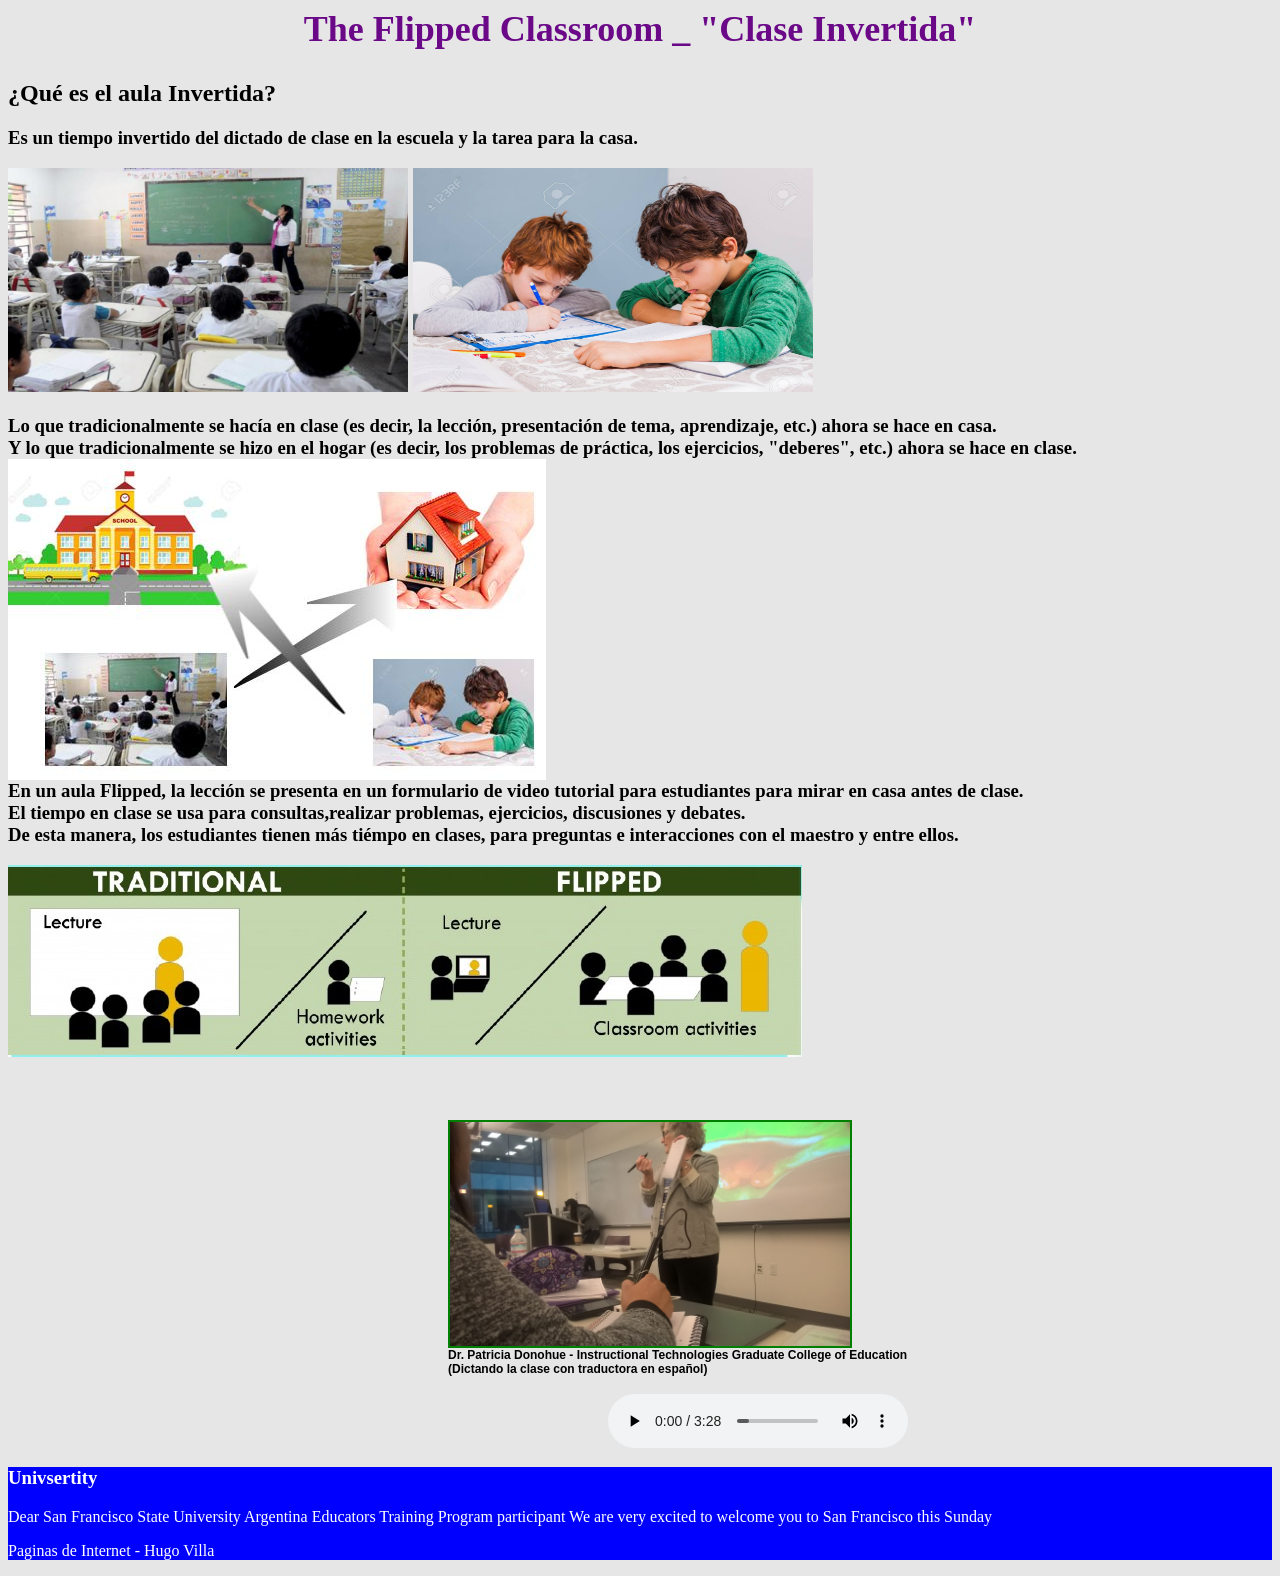
<file: Página fullbright/aulainvertida.html>
﻿<html>
<head>
<title>Educators San Francisco</title>
<link rel="stylesheet" href="css/estiloclassrom.css">  <!--Agrega estios al documento de una carpeta especifica-->

</head>

<body>
   
        
		  
		     <header>  <!-- primero va el encabezado Primer caja width="120"-->
			       
			 </header>   <!-- Fin primer caja obligatoria --->
		      
<section >
 <h1>The Flipped Classroom _ "Clase Invertida"</h1>
 <h2>¿Qué es el aula Invertida?  <h2>
 
 <h3>Es un tiempo invertido del dictado de clase en la escuela y la tarea para la casa.<h3>
  
<img class="imagen" src="imagenes/clases2.jpg"  alt="clases">
<img class="imag2" src="imagenes/tareaencasa.jpg"  alt="tarea en casa">		
<p>Lo que tradicionalmente se hacía en clase (es decir, la lección,
presentación de tema, aprendizaje, etc.) ahora se hace en casa.<br> Y lo que tradicionalmente se hizo en
el hogar (es decir, los problemas de práctica, los ejercicios, "deberes", etc.) ahora se hace en clase.</br>
<img class="imagen3" src="imagenes/invertido.jpg"  alt="clases">
</br>
En un aula Flipped, la lección se presenta en un formulario de video tutorial para
estudiantes para mirar en casa antes de clase.<br> El tiempo en clase se usa para
consultas,realizar problemas, ejercicios, discusiones y debates.<br> De esta manera, 
los estudiantes tienen más tiémpo en clases, para preguntas e interacciones con el maestro y entre ellos.
</p>
 <img src="imagenes/classroom.jpg"  alt="classroom">	


 <article >
 <br>
 <br>
 <figure>
 <img class="profesora" src="imagenes/profesora.jpg"  alt="profclassrrom">      
 <figcaption>Dr. Patricia Donohue - Instructional Technologies Graduate College of Education <br> (Dictando la clase con traductora en español)</figcaption>
 </figure>
 <audio src="audios/Modeo Hibrido.mp3" controls><audio/>
</article> 

 <!--<div id="movido" class="rojo"<p>traducción de la doctora <br>

 <a class="formato"> Hoy voy a hablar la clase del Modelo Hibrido tradicional, como hibrido de alguna planta.
Primero que es la clase o ingles class room...

Es parte de lo que enseña durante la clase, la instrucción y hacerlo en la casa. Lo que se hacia tradicionalmente
en la clase o sea la presentación, ahora lo hacen los estudiantes en sus casas, ven un video por ejemplo.
Y lo que se solía hacer en casa, o sea planificar problemas, ejercicios... ahora los hacemos en clases con el 
maestro o maestra. En una clase Hibrida, se enseña con un video tutorial, para que los alumnos lo
vean en su casa antes que en la clase. Durante la clase, se emplea el tiempo para resolver problemas, 
ejercicios y hacer debates .Así los estudiantes tienen mas tiempo con Usted, con el maestro, para formular preguntas
sus ideas, enseñar e interactura entre ellos. En el aula tradicional, el maestro le da una conferencia a sus alumnos
y el alumno se va a su casa hacer la actividades de la tarea. En el Aula Invertida, ellos ven la lección en sus casas, 
todos en la clase hacen ciertas actividades e interactuan con el maestro. Entonces como funciona, la espectativa es el 
alumno activo.</a> </p></div>-->
	      			  
</section>
		  
   <footer > <!--pie de página 2da. caja obligatora-->
             
					    <h3>Univsertity</h3>
						  <p>Dear San Francisco State University Argentina Educators Training Program participant We are very excited to welcome
						  you to San Francisco this Sunday</p>
		  <aside>   
       <p>  Paginas de Internet - Hugo Villa </p>
	    </aside> <!--contenido secundario-->
   </footer>
   
</body>


</html>
</file>
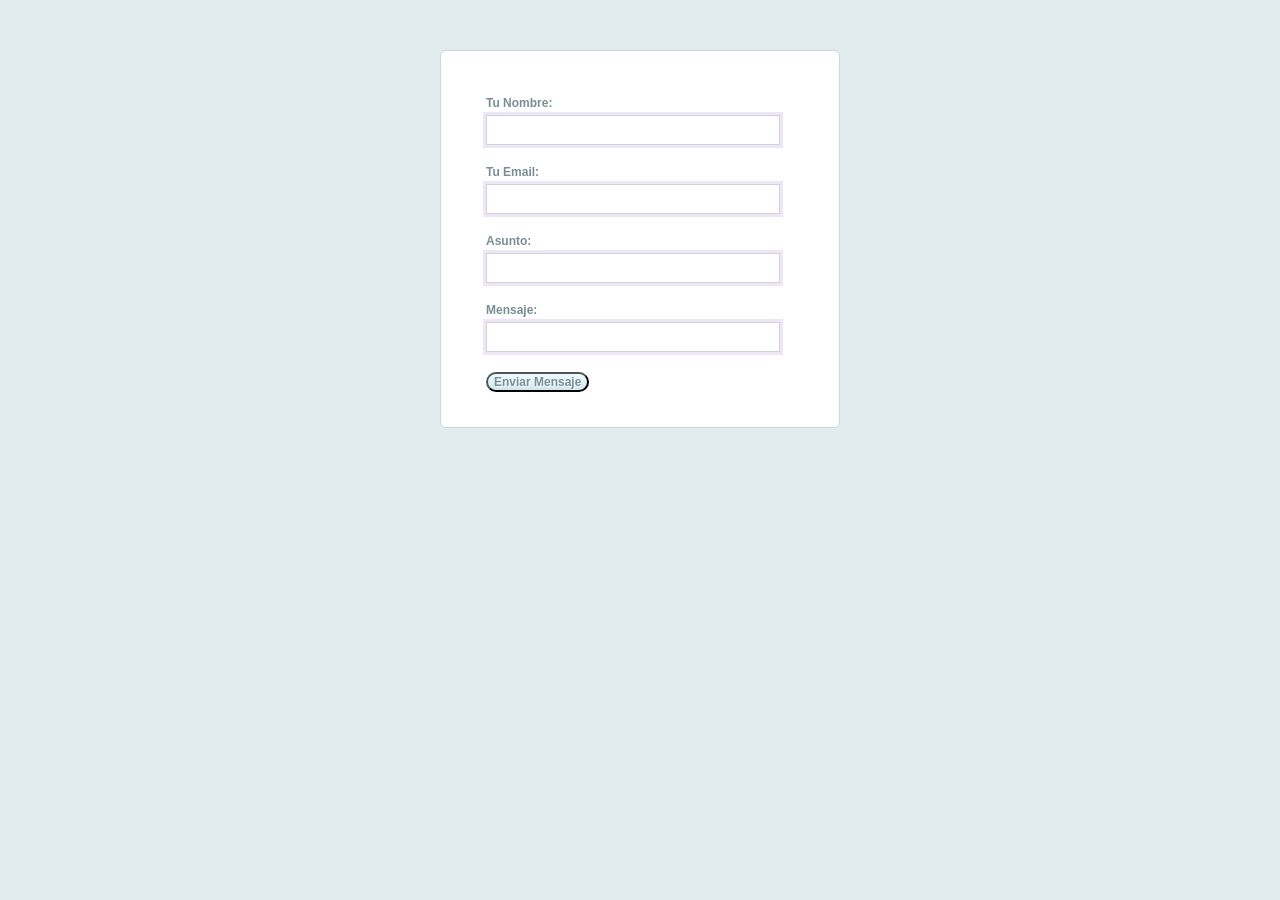
<file: Página fullbright/contacto.html>
<html>
  <head>
     <title>Contacto</title>
	 <link rel="stylesheet" href="css/contacto.css">
  </head>
    <body>
       <form class="contacto">
	      <div><label>Tu Nombre:</label><input type="text" value=""></div>
		  <div><label>Tu Email:</label><input type="text" value=""></div>
		  <div><label>Asunto:</label><input type="text" value=""></div>
		  <div><label>Mensaje:</label><input type="text" value=""></div>
		  <div><input type="submit" value="Enviar Mensaje"></input></div>
	   </form>
    </body>

</html>
</file>
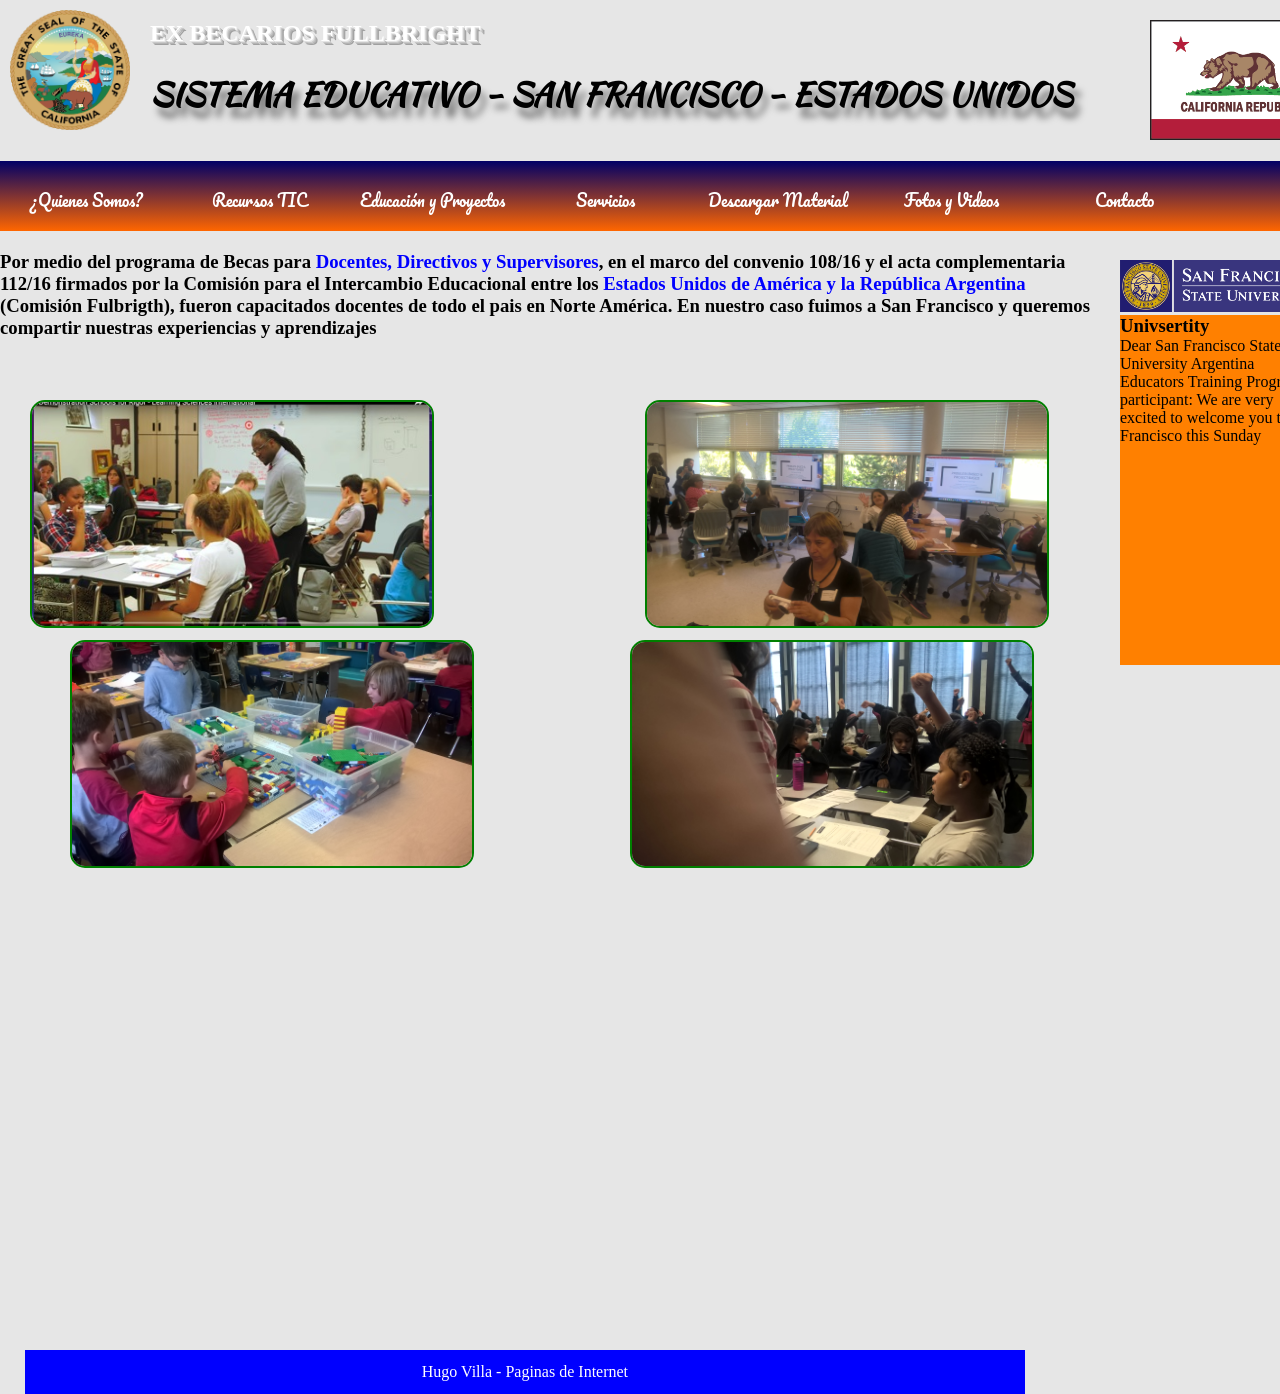
<file: Página fullbright/integradorafinal.html>
﻿
<html>
<head>
 <!doctype html>
 <meta charset="utf-8"/>
<title>Educators San Francisco</title>
<link rel="stylesheet" href="css/estilo.css">  <!--Agrega estios al documento de una carpeta especifica-->

<meta name="viewport" content="width=device-width, user-scalable=no, initial-scale=1.0, minimun-scale=1.0,maximum-scale=1.0"/>  <!-- código para hacer Responsive -->
<meta name="description content"="Docentes becados por fullbright de Argentina, comparte su experiencia sobre la educacion en Califorina - San Francisco - Estados Unidos"/>  <!-- descripción de gogle-->
<meta name="keywords" content="Docentes,becarios, fullbright, San Francisco, Estados Unidos, Educacion" />  <!-- Ayuda a buscar en Google-->
<link href="https://fonts.googleapis.com/css?family=Pacifico" rel="stylesheet">  <!--este codigo es para tipografias que se usan de google fonts-->
<link href="https://fonts.googleapis.com/css?family=Kaushan+Script|Pacifico" rel="stylesheet"> <!-- de google form es para el titulo 1 el encabezado-->
<link rel="icon" type="image/png" href="imagenes/favicon.png"> 

</head>

<body>
 
     
            
		     <header>  <!-- primero va el encabezado Primer caja -->
			       
				   <img class="principal" src="imagenes/california.png" alt="Logotipo San Francisco" title="logo1">
                        				   
                      <h1>SISTEMA EDUCATIVO - SAN FRANCISCO - ESTADOS UNIDOS</h1>		            
			           <h2>EX BECARIOS FULLBRIGHT</h2>
				     
				   <img class="imagen" src="imagenes/California.gif" alt="Logotipo California" title="logo_oso">  <!-- Oso -->
				   
				 
				     <img class="logouniv" src="imagenes/universidad.png" alt="Logo Univ.San Francisco" title="UnivSanFrancisco">
				 
<!----------------------------------------------------------------------------------------------------------->
<!-------------------------- ANIMACIÓN---------------------------------------------->

<!------------------------------------FIN ANIMACIÓN----------------------------------->
<div id="menu">
    <nav class="navegacion">
        <ul>
            <li class="nivel1"><a href="quienesomos.html">¿Quienes Somos?</a></li>
             <li class="nivel1"><a href="#" class="nivel1">Recursos TIC</a>
                 <ul class="nivel2">
                    <li><a href="#">Menú 2.1</a></li>
                    <li><a href="#">Menú 2.2</a></li>
                    <li class="nivel2"><a class="nivel2" href="#">Menú 2.3 »</a>
                        <ul class="nivel3">
                            <li><a class="primera" href="#">Menú 2.3.1</a></li>
                            <li><a href="#">Menú 2.3.2</a></li>
                            <li><a href="#">Menú 2.3.3</a></li>
                        </ul>
                    </li>
                    <li><a href="#">Menú 2.4</a></li>
                    <li><a href="#">Menú 2.5</a></li>
                </ul>
             </li>
             <li class="nivel1"><a href="#" class="nivel1">Educación y Proyectos</a>
                <ul class="nivel2">
                    <li><a href="#">United States Educational System</a></li>
                    <li><a href="aulainvertida.html">Flipped Classroom</a></li>
                    <li><a href="#">Problem-based-Project</a></li>
					<li><a href="#">Creating innovators</a></li>
					<li><a href="#">Technology Laboratory</a></li>
			    </ul>
            </li>
			      <li class="nivel1"><a class="nivel1">Servicios</a>
				        <ul class="nivel2">
                                <li><a href="#">Menú 1.1</a></li>
                                <li><a href="#">Menú 1.2</a></li>
                        </ul>
				  </li>   <!--si o si poner: class="nivel1" al lado de li para que se ponga horizontal-->
				  
                  <li class="nivel1"><a href="#">Descargar Material</a></li>
			      <li class="nivel1"><a href="#"> Fotos y Videos</a></li>
			      <li class="nivel1"><a href="contacto.html">Contacto</a></li>	
        </ul>	
	 </nav>	
    </div>				    
<!------------------------------------------------------------------------------------------------------------>					     						
					
				</div>	 
					 <!-- FIN crear el MENU-->
			 </header>   <!-- Fin primer caja obligatoria --->
		      
<section >
   <article id="lateral_izq">
      <h3>Por medio del programa de <b>Becas</b> para <a class="yellow">Docentes, Directivos y Supervisores</a>, en el marco del convenio 108/16  y el acta complementaria<br>
	  112/16 firmados por la Comisión para el Intercambio Educacional entre los <a class="yellow">Estados Unidos de América y la República Argentina</a> <br>
	  (Comisión Fulbrigth), fueron capacitados docentes de
	  todo el pais en Norte América. En nuestro caso fuimos a San Francisco y queremos <br> compartir nuestras experiencias y aprendizajes</h3>
    
	 <img class="imagen1" src="imagenes/foto1.jpg" alt="educacion EEUU" title="Docente dando clases"/>
   	 
      
      <img class="imagen2" src="imagenes/clases.jpg" alt="En la Unversidad" title="Clases Universitarias1"/>
	   <img class="imagen3" src="imagenes/img21.jpg" alt="En la Unversidad" title="Clases Universitarias2"/>
	   <img class="imagen4" src="imagenes/img22.jpg" alt="En la Unversidad" title="Clases Universitarias3"/>
     </article> 

	      	  
</section>
		  
    
	

                  
					    
				     <aside>
					    <h3>Univsertity</h3>
						  <p>Dear San Francisco State University Argentina Educators Training Program participant: We are very excited to welcome
						  you to San Francisco this Sunday</p>
					 </aside>      <!--contenido secundario-->
			  
		  
     
   
   <footer > <!--pie de p�gina 2da. caja obligatora-->
       <p>Hugo Villa - Paginas de Internet </p>
   </footer>
   
</body>


</html>
</file>
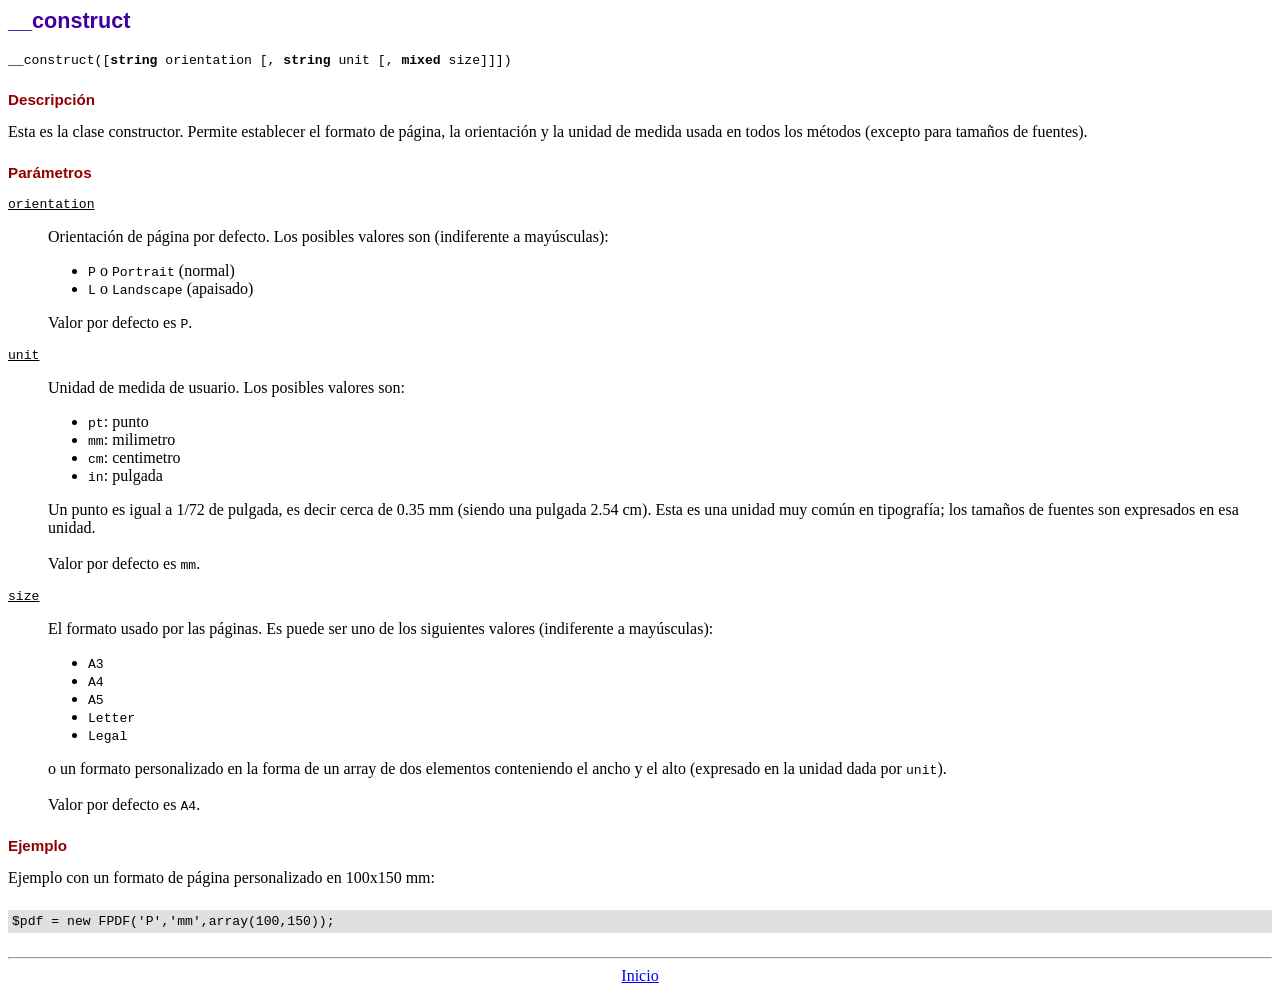
<file: libreria_pdf/doc/__construct.htm>
<!DOCTYPE html PUBLIC "-//W3C//DTD HTML 4.01 Transitional//EN">
<html>
<head>
<meta http-equiv="Content-Type" content="text/html; charset=ISO-8859-1">
<title>__construct</title>
<link type="text/css" rel="stylesheet" href="../fpdf.css">
</head>
<body>
<h1>__construct</h1>
<code>__construct([<b>string</b> orientation [, <b>string</b> unit [, <b>mixed</b> size]]])</code>
<h2>Descripci�n</h2>
Esta es la clase constructor. Permite establecer el formato de p�gina, la orientaci�n y la unidad de medida usada en todos los m�todos (excepto para tama�os de fuentes).
<h2>Par�metros</h2>
<dl class="param">
<dt><code>orientation</code></dt>
<dd>
Orientaci�n de p�gina por defecto. Los posibles valores son (indiferente a may�sculas):
<ul>
<li><code>P</code> o <code>Portrait</code> (normal)
<li><code>L</code> o <code>Landscape</code> (apaisado)
</ul>
Valor por defecto es <code>P</code>.
</dd>
<dt><code>unit</code></dt>
<dd>
Unidad de medida de usuario. Los posibles valores son:
<ul>
<li><code>pt</code>: punto
<li><code>mm</code>: milimetro
<li><code>cm</code>: centimetro
<li><code>in</code>: pulgada
</ul>
Un punto es igual a 1/72 de pulgada, es decir cerca de 0.35 mm (siendo una pulgada 2.54 cm). Esta es una unidad muy com�n en tipograf�a; los tama�os de fuentes son expresados en esa unidad.
<br>
<br>
Valor por defecto es <code>mm</code>.
</dd>
<dt><code>size</code></dt>
<dd>
El formato usado por las p�ginas. Es puede ser uno de los siguientes valores (indiferente a may�sculas):
<ul>
<li><code>A3</code>
<li><code>A4</code>
<li><code>A5</code>
<li><code>Letter</code>
<li><code>Legal</code>
</ul>
o un formato personalizado en la forma de un array de dos elementos conteniendo el ancho y el alto (expresado en la unidad dada por <code>unit</code>).
<br>
<br>
Valor por defecto es <code>A4</code>.
</dd>
</dl>
<h2>Ejemplo</h2>
Ejemplo con un formato de p�gina personalizado en 100x150 mm:
<div class="doc-source">
<pre><code>$pdf = new FPDF('P','mm',array(100,150));</code></pre>
</div>
<hr style="margin-top:1.5em">
<div style="text-align:center"><a href="index.htm">Inicio</a></div>
</body>
</html>
</file>
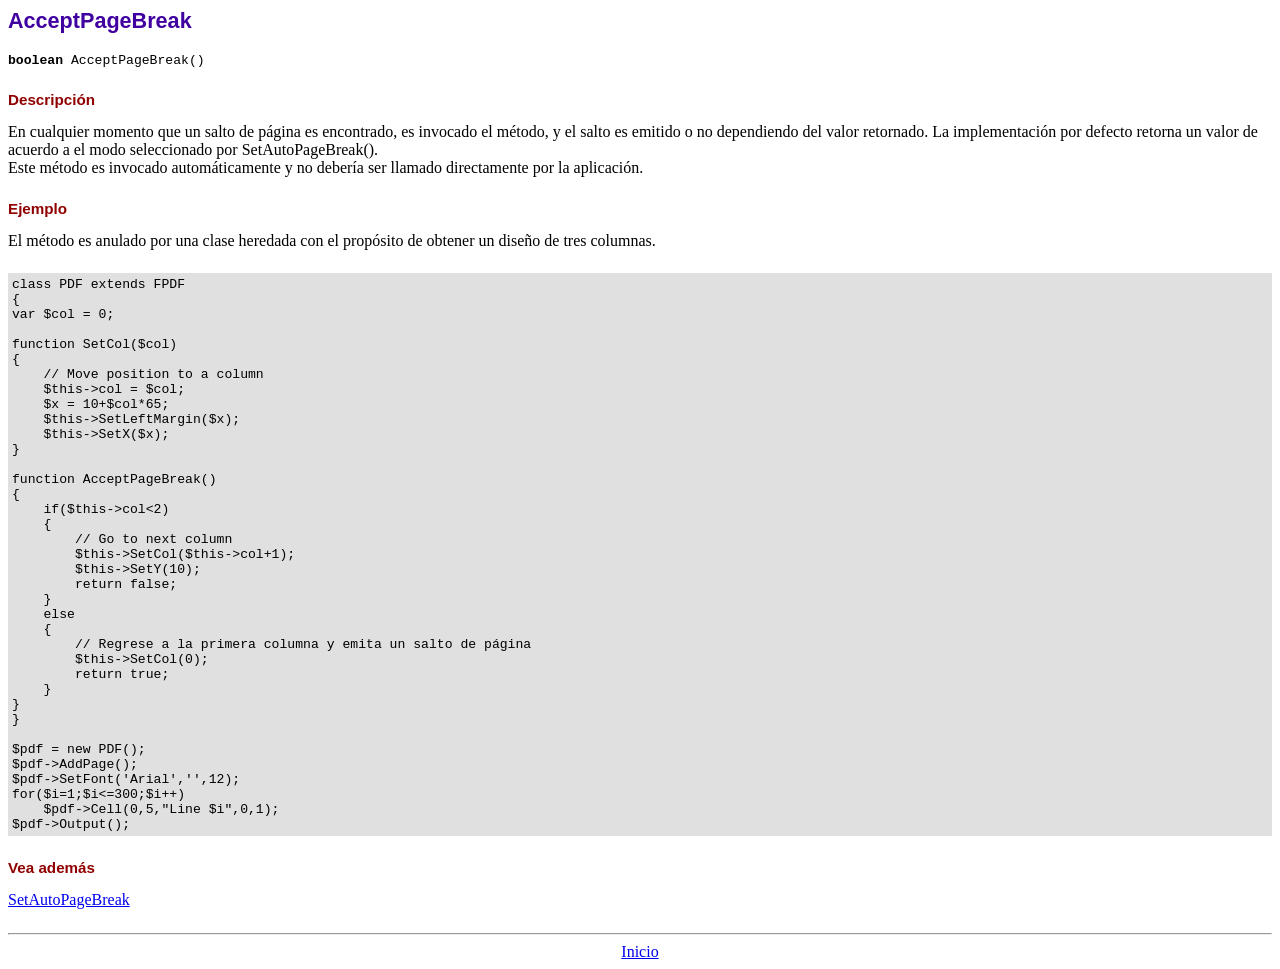
<file: libreria_pdf/doc/acceptpagebreak.htm>
<!DOCTYPE html PUBLIC "-//W3C//DTD HTML 4.01 Transitional//EN">
<html>
<head>
<meta http-equiv="Content-Type" content="text/html; charset=ISO-8859-1">
<title>AcceptPageBreak</title>
<link type="text/css" rel="stylesheet" href="../fpdf.css">
</head>
<body>
<h1>AcceptPageBreak</h1>
<code><b>boolean</b> AcceptPageBreak()</code>
<h2>Descripci�n</h2>
En cualquier momento que un salto de p�gina es encontrado, es invocado el m�todo, y el salto es emitido o no dependiendo
del valor retornado. La implementaci�n por defecto retorna un valor de acuerdo a el modo seleccionado por SetAutoPageBreak().
<br>
Este m�todo es invocado autom�ticamente y no deber�a ser llamado directamente por la aplicaci�n.
<h2>Ejemplo</h2>
El m�todo es anulado por una clase heredada con el prop�sito de obtener un dise�o de tres columnas.
<div class="doc-source">
<pre><code>class PDF extends FPDF
{
var $col = 0;

function SetCol($col)
{
    // Move position to a column
    $this-&gt;col = $col;
    $x = 10+$col*65;
    $this-&gt;SetLeftMargin($x);
    $this-&gt;SetX($x);
}

function AcceptPageBreak()
{
    if($this-&gt;col&lt;2)
    {
        // Go to next column
        $this-&gt;SetCol($this-&gt;col+1);
        $this-&gt;SetY(10);
        return false;
    }
    else
    {
        // Regrese a la primera columna y emita un salto de p�gina
        $this-&gt;SetCol(0);
        return true;
    }
}
}

$pdf = new PDF();
$pdf-&gt;AddPage();
$pdf-&gt;SetFont('Arial','',12);
for($i=1;$i&lt;=300;$i++)
    $pdf-&gt;Cell(0,5,"Line $i",0,1);
$pdf-&gt;Output();</code></pre>
</div>
<h2>Vea adem�s</h2>
<a href="setautopagebreak.htm">SetAutoPageBreak</a>
<hr style="margin-top:1.5em">
<div style="text-align:center"><a href="index.htm">Inicio</a></div>
</body>
</html>
</file>
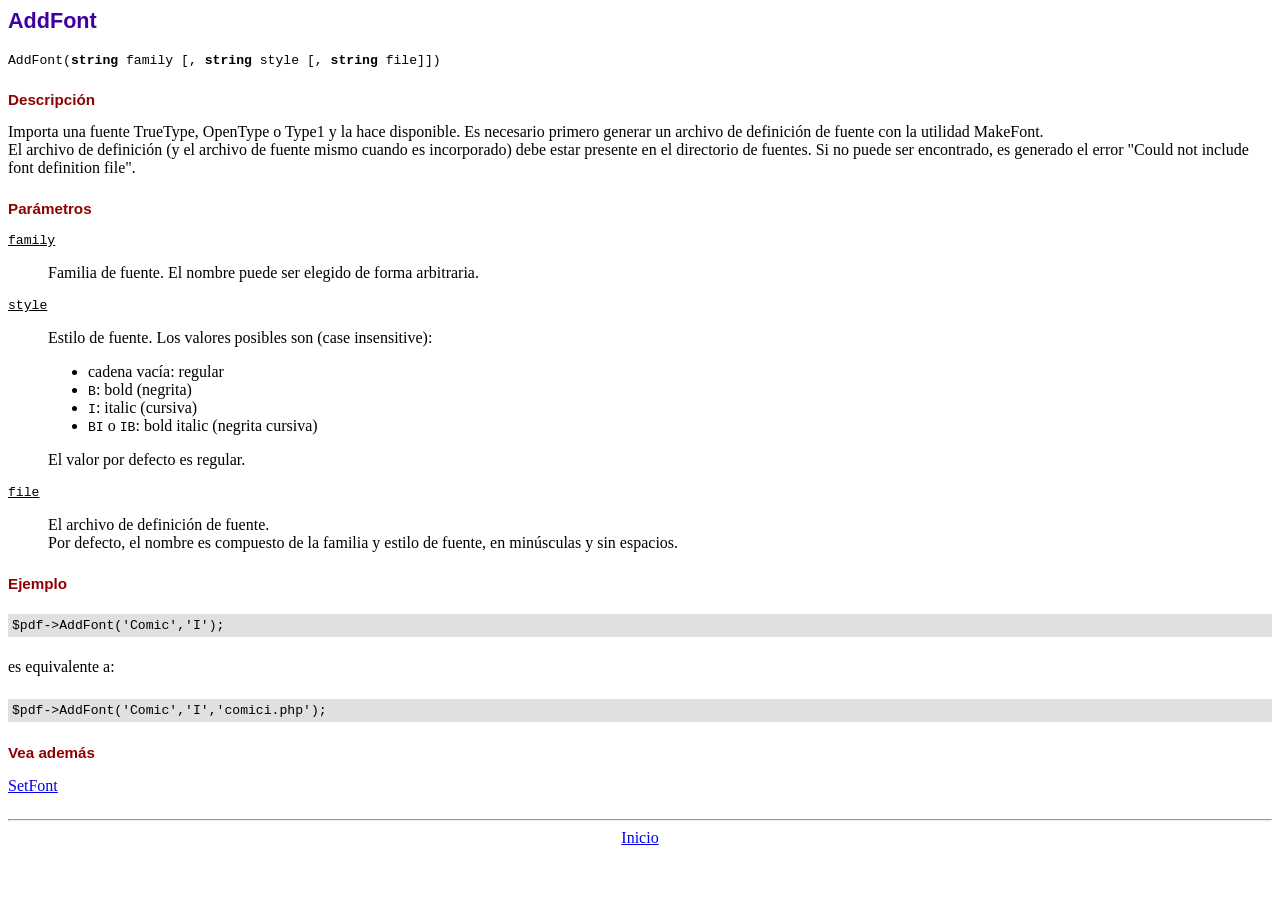
<file: libreria_pdf/doc/addfont.htm>
<!DOCTYPE html PUBLIC "-//W3C//DTD HTML 4.01 Transitional//EN">
<html>
<head>
<meta http-equiv="Content-Type" content="text/html; charset=ISO-8859-1">
<title>AddFont</title>
<link type="text/css" rel="stylesheet" href="../fpdf.css">
</head>
<body>
<h1>AddFont</h1>
<code>AddFont(<b>string</b> family [, <b>string</b> style [, <b>string</b> file]])</code>
<h2>Descripci�n</h2>
Importa una fuente TrueType, OpenType o Type1 y la hace disponible. Es necesario primero generar
un archivo de definici�n de fuente con la utilidad MakeFont.
<br>
El archivo de definici�n (y el archivo de fuente mismo cuando es incorporado) debe estar presente
en el directorio de fuentes. Si no puede ser encontrado, es generado el error "Could not include
font definition file".
<h2>Par�metros</h2>
<dl class="param">
<dt><code>family</code></dt>
<dd>
Familia de fuente. El nombre puede ser elegido de forma arbitraria.
</dd>
<dt><code>style</code></dt>
<dd>
Estilo de fuente. Los valores posibles son (case insensitive):
<ul>
<li>cadena vac�a: regular
<li><code>B</code>: bold (negrita)
<li><code>I</code>: italic (cursiva)
<li><code>BI</code> o <code>IB</code>: bold italic (negrita cursiva)
</ul>
El valor por defecto es regular.
</dd>
<dt><code>file</code></dt>
<dd>
El archivo de definici�n de fuente.
<br>
Por defecto, el nombre es compuesto de la familia y estilo de fuente, en min�sculas y sin espacios.
</dd>
</dl>
<h2>Ejemplo</h2>
<div class="doc-source">
<pre><code>$pdf-&gt;AddFont('Comic','I');</code></pre>
</div>
es equivalente a:
<div class="doc-source">
<pre><code>$pdf-&gt;AddFont('Comic','I','comici.php');</code></pre>
</div>
<h2>Vea adem�s</h2>
<a href="setfont.htm">SetFont</a>
<hr style="margin-top:1.5em">
<div style="text-align:center"><a href="index.htm">Inicio</a></div>
</body>
</html>
</file>
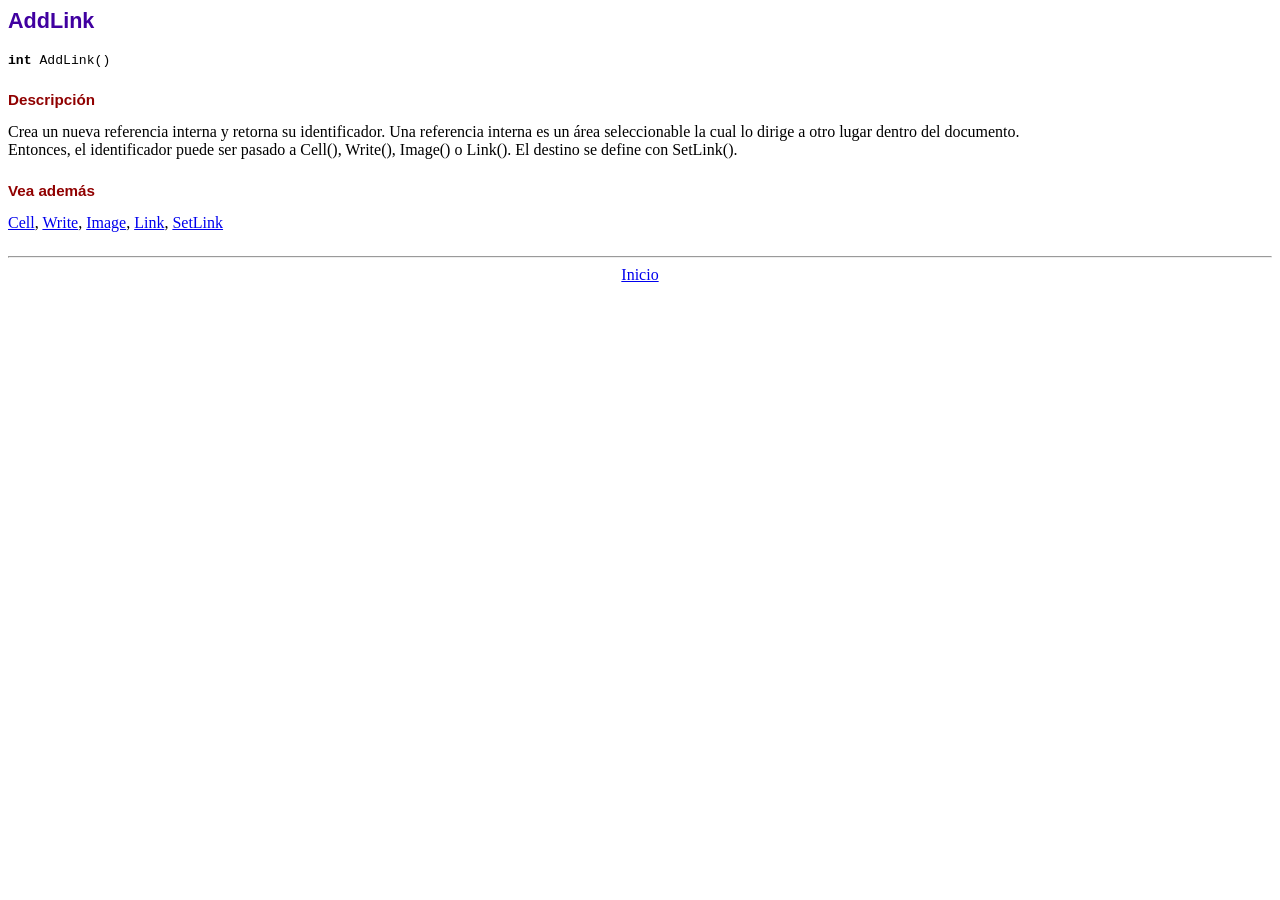
<file: libreria_pdf/doc/addlink.htm>
<!DOCTYPE html PUBLIC "-//W3C//DTD HTML 4.01 Transitional//EN">
<html>
<head>
<meta http-equiv="Content-Type" content="text/html; charset=ISO-8859-1">
<title>AddLink</title>
<link type="text/css" rel="stylesheet" href="../fpdf.css">
</head>
<body>
<h1>AddLink</h1>
<code><b>int</b> AddLink()</code>
<h2>Descripci�n</h2>
Crea un nueva referencia interna y retorna su identificador. Una referencia interna es un �rea seleccionable la cual lo dirige a otro lugar dentro del documento.
<br>
Entonces, el identificador puede ser pasado a Cell(), Write(), Image() o Link(). El destino se define con SetLink().
<h2>Vea adem�s</h2>
<a href="cell.htm">Cell</a>,
<a href="write.htm">Write</a>,
<a href="image.htm">Image</a>,
<a href="link.htm">Link</a>,
<a href="setlink.htm">SetLink</a>
<hr style="margin-top:1.5em">
<div style="text-align:center"><a href="index.htm">Inicio</a></div>
</body>
</html>
</file>
<file: libreria_pdf/fpdf.css>
body {font-family:"Times New Roman",serif}
h1 {font:bold 135% Arial,sans-serif; color:#4000A0; margin-bottom:0.9em}
h2 {font:bold 95% Arial,sans-serif; color:#900000; margin-top:1.5em; margin-bottom:1em}
dl.param dt {text-decoration:underline}
dl.param dd {margin-top:1em; margin-bottom:1em}
dl.param ul {margin-top:1em; margin-bottom:1em}
tt, code, kbd {font-family:"Courier New",Courier,monospace; font-size:82%}
div.source {margin-top:1.4em; margin-bottom:1.3em}
div.source pre {display:table; border:1px solid #24246A; width:100%; margin:0em; font-family:inherit; font-size:100%}
div.source code {display:block; border:1px solid #C5C5EC; background-color:#F0F5FF; padding:6px; color:#000000}
div.doc-source {margin-top:1.4em; margin-bottom:1.3em}
div.doc-source pre {display:table; width:100%; margin:0em; font-family:inherit; font-size:100%}
div.doc-source code {display:block; background-color:#E0E0E0; padding:4px}
.kw {color:#000080; font-weight:bold}
.str {color:#CC0000}
.cmt {color:#008000}
p.demo {text-align:center; margin-top:-0.9em}
a.demo {text-decoration:none; font-weight:bold; color:#0000CC}
a.demo:link {text-decoration:none; font-weight:bold; color:#0000CC}
a.demo:hover {text-decoration:none; font-weight:bold; color:#0000FF}
a.demo:active {text-decoration:none; font-weight:bold; color:#0000FF}
</file>
<file: css/estilosomos.css>
body {
   background:#e6e6e6;
}

div{
  padding:20px;
  background:#fff;
  margin-bottom:20px;
  
}
/* Menu  */
/* Fin Menu */

h1 {
position:absolute; 
top:0; 
text-align:center;
left:370;
color: #560000;
}
.logo1{  /*chica sentada*/
height: 150px;   /* altura */
/*width: 400px;     anchura */	
}
.imagen {  /* Oso */
height: 120px;   /* altura */
/*width: 400px;     anchura */	
position:absolute; 
top:40; 
left:1150;
}

.logouniv {
height: 52px;   /* altura */
/*width: 400px;     anchura */		
position:absolute; /* tengo que poner absolute para mover libremente*/
top:260;       /*se mueve verticalmente*/
left:1120;    /*se mueve horizontalmente*/
}
.logofulbrigt {
height: 70px;   /* altura */
/*width: 400px;     anchura */
position:absolute; /* logofulbrigt tengo que poner absolute para mover libremente*/
top:90;       /*se mueve verticalmente*/
left:500;    /*se mueve horizontalmente*/
}
aside {   /* PUBLICIDAD  */
 
position:absolute;  /* tengo que poner absolute para mover de un lado a otro */
top: 315px;
left: 1120px;  /*se mueve horizontalmente*/
height: 350px;   /* altura */
width: 200px;  /* anchura */

background:#ff8000;


}

footer {             /* derecho de autor (pie de pagina) */
  background:#0000FF;
  color:#FFFFFF;
  padding:1% 31%;  /* el primero el alto, tama�o del cuadro que lo bordea */
  text-align:center;
  position: absolute;
  top: 125%;  /*se mueve verticalmente*/
  left: 25px;  /*se mueve horizontalmente*/
}
.video1{
height: 200px;   /* altura */
 /*width: 400px;    anchura */
 position: absolute;
  top: 0px;  /*se mueve verticalmente*/
  left: 0px;  /*se mueve horizontalmente*/
}
.moverdesvid{
/*height: 200px;    altura */
width: 400px;    /*anchura */	
position: absolute;
  top: 200px;  /*se mueve verticalmente*/
  left: 0px;  /*se mueve horizontalmente*/
}
.yellow{
	color:blue;
	/*background:#FFBF00;*/
}

 figure{
position:absolute;
top:400px;
left: 325px;
 }
/*****************************************************************************************  COMANDOS RESPONSIVES *****************************************************************/
@media handheld, screen and (min-width: 300px) and (max-width: 1023px){  /*C�digo Responsive - handheld=dispositivos de mano....screen=compu.de escritorio*/


h1 {
font-size:17;	
position:absolute;
top:15px;
left: 100px;
}
.logofulbrigt {
height: 50px;   /* altura */
/*width: 400px;     anchura */
position:absolute; /* logofulbrigt tengo que poner absolute para mover libremente*/
top:62;       /*se mueve verticalmente*/
left:150;    /*se mueve horizontalmente*/
}
.logo1{  /*chica sentada*/
height: 50px;   /* altura */
/*width: 400px;     anchura */	
}
.imagen {  /* Oso */
height: 70px;   /* altura */
/*width: 400px;     anchura */	
position:absolute; 
top:20; 
left:350;
}

aside {   /* PUBLICIDAD  */
display: none;   /*Un elemento DESAPARECE completamente de la p�gina*/
}

 figure{
position:absolute;
top:340px;
left:20px;
 }
.logouniv {
display: none;   /*Un elemento DESAPARECE completamente de la p�gina*/
     }
}
</file>
<file: Página fullbright/css/estiloclassrom.css>
body {
   background:#e6e6e6;
}

h1 {
text-align:center;
font-size:36px; 
	color:#6A0888;
}

.imagen {
position:static; 
height: 224px;   /* altura */
width: 400px;    /* anchura */
top:40; 
left:1150;
}
.imag2 {
position:static; 
height: 224px;   /* altura */
width: 400px;    /* anchura */

}

.profesora{
position:static;	

border: 2px green solid;
height: 224px;   /* altura */
width: 400px;    /* anchura */

}
/*CUADRO PARA TRADUCCI�N DE DOCTORA*/

/*FIN DE CUADRO PAR TRADUCCI�N DE DOCTORA*/
.formato {
	font-family: Century Gothic, sans-serif;
	font-size: 14px;
	/*color: #FFFFFF;*/
	font-weight: bold; 
}
figure{
position:relative;  /* solo se desplaza a la izquierda o derecha*/
left:400;	
}
figcaption {
font-family: Century Gothic, sans-serif;
font-size: 12px;	
}
footer {             /* derecho de autor (pie de pagina) */

  background:#0000FF;
  color:#FFFFFF;
  
  }

audio{
position:relative;  /* solo se desplaza a la izquierda o derecha*/
/*top:40; */
left:600;
}
</file>
<file: Página fullbright/css/contacto.css>
*{
font-family: sans-serif;
font-size: 12px;
color: #798e94;
}
body {
width: 400px;
margin: auto;
background-color: #E2ECEE;
}

.contacto{
  border: 1px solid #CED5D7;
  border-radius: 6px;
  padding: 45px 45px 20px;
  margin-top: 50px;
  background-color: white;
  box-shadow: 0 px 5px 10px #B5C1C5, 0 0 0 10px #EEE5F7 inset;
}

.contacto label{
   display: block;  /* Esto es para que label se sobreponga a la caja de texto  */
   font-weight: bold;
}

.contacto div{
   margin-bottom: 15px; /* Esto los separa un poco  */
}

.contacto input[type="text"], .contacto textarea{
padding: 7px 6px;
width: 294px;  /*una longitud definida*/
border: 1px solid #CED5D7;
resize: none;  /* Esta propiedad es para que el texto no sea redimensionable  */
box-shadow: 0 0 0 3px #EEE5F7;
margin: 5px 0;
}

.contacto input[type="text"]:focus, .contacto textarea:focus{
outline: none; /* especifico para Chrome/safari */
box-shadow: 0 0 0 3px #dde9ec;
}

.contacto input[type="submit"]{
border: 1px solid #CED5D7
box-shadow: 0 0 0 3px #EEF5F7
padding: 8px 16px;
border-radius: 20px;
font-weight: bold;
text-shadow: 1px 1px 0px white;

background: #e4f1f6;  /* para navegadores que no soportan degrado  */
background: -moz-linear-gradient(top, #e4f1f6 0%, #cfe6ef 100%);
background: -webkit-linear-gradient(top, #edfcff 0%,#cfe6ef 100%);
}
.contacto input[type="submit"]:hover{
background : #edfcff;
background: -moz-linear-gradient(top, #edfcff 0%, #cfe6ef 100%);
background: -webkit-linear-gradient(top, #edfcff 0%,#cfe6ef 100%);
}
.contacto input[type="submit"]:active{
  background: #cfe6ef;
  background: -moz-linear-gradient(top, #cfe6ef 0%, #edfcff 100%);
  background: -webkit-linear-gradient(top, #cfe6ef 0%, #edfcff 100%);
}
</file>
<file: Página fullbright/css/estilo.css>
body {
   background:#e6e6e6;
}

/*************************** ANIMACIONES ********************************************************/
p,h2 {
  animation-duration: 3s;
  animation-name: slidein;
}

@keyframes slidein {
  from {
    margin-left: 100%;
    width: 300%
  }

  to {
    margin-left: 0%;
    width: 100%;
  }
} 
/*********************************FIN ANIMACIONES **********************************************/

.principal{                              /* Primer Logotipo*/
height: 120px;   /* altura */
width: 120px;  /* anchura */ 
 padding:10px;
 margin-bottom:1px;
}
/* Menu  */
* {
	margin: 0px;
	padding: 0px; 
	outline: 0;
}

#menu {
	text-align: center;

	/*font-family: Arial, Verdana, Tahoma;*/
	font-family: 'Pacifico', cursive;  /*se copia el codigo de google fond*/
	width: 100%;
	height: 70px;   /* altura */
	margin: 20px auto;
	/*background-color:; #999   Todo esto le da el color de fono(naranja)*/
	background: -webkit-linear-gradient(#006,#FF6600);/*para pintar en degrado EN LINEAL*/

}

#menu ul {
	list-style-type: none;
}

#menu ul li {
	width: 172px;  /*Ancho del bot�n*/
}

#menu ul li a {
	display: block;
	text-decoration: none;
	color: #fff;
	margin: 20px auto; /*para centrar los t�tulos (sacar esto si dejo solo la botonera azul de abajo*/
	/*background-color: rgba(59,93,148,1);  (le da el color azul a los botones, que en este caso lo quit�) transparente*/
	/*border: solid 1px #fff;  (Le da el color blanco del margen de los botones, que en este caso tambi�n lo saque) transparente*/
	padding: 5px;
	position: relative;
	z-index:1; /* codigo para que la imagen se ubique al fondo similar a atras de la p�gina, si es 1 va adelante los negativos van atras*/
}

#menu ul li ul li a {
	width: 175px;
	padding: 8px 0px;
	background-color: rgba(59,93,148,1);
	margin: 5px auto;
	
}
/*PARA OCULTAR LOS SUBMENUES*/
#menu ul li ul {
	display: none;
}

#menu ul li ul li ul li a.primera {
	border-top-color: #000;
}

#menu ul li.nivel1 { 
	float: left;
	margin-right: 1px;
}

#menu ul li a.nivel2 {
	color: #fff;
	
}

#menu ul li a.nivel1, #menu ul li a.nivel2 {
	display: block;
	position: relative;
	
}
/*FIN PARA OCULTAR LOS SUBMENUES*/

/*Ahora viene propiedad HOVER para que al pasar el mouse se muestren los submenues*/
#menu ul li:hover {
	position: relative;
}

#menu ul li a:hover, #menu ul li:hover a.nivel1 {
	background-color: #000;
	color: #fff;
	position: relative;
}

#menu ul li:hover  ul.nivel2, #menu ul li a:hover  ul.nivel2{
	display: block;
	position: absolute;left: 0px;
}

#menu ul li ul li a:hover ul.nivel3, #menu ul li ul li:hover ul.nivel3 {
	display: block;
	position: absolute;
	left: 161px;
	top:0px;
}

#menu ul li ul li a:hover {
	border-top-color: #000;
	position: relative;
}
/*FIN - FIN - POR FIN - viene propiedad HOVER para que al pasar el mouse se muestren los submenues*/
/* Fin Menu */

h1 {
position:absolute; 
top:70; 
left:150;
text-shadow:5px 10px 7px rgba(0,0,0,0.5); /* sombra estilso css3*/
font-family: 'Pacifico', cursive;
font-family: 'Kaushan Script', cursive; /*Google form*/
}
h2 {
position:absolute; 
top:20; 
left:150;
color:white;
text-shadow:
1px 1px 0px rgba(230,230,230,1),
2px 2px 0px rgba(200,200,200,1),
3px 3px 0px rgba(180,180,180,1),
4px 4px 0px rgba(160,160,160,1);
}

.imagen {              /*Oso*/
height: 120px;   /* altura */
/*width: 140px;   anchura */ 
position:absolute; 
top:20; 
left:1150;
}

.logouniv {
height: 52px;   /* altura */
/*width: 120px;   anchura */ 	
position:absolute; /* tengo que poner absolute para mover libremente*/
top:260;       /*se mueve verticalmente*/
left:1120;    /*se mueve horizontalmente*/
}

aside {   /* PUBLICIDAD  */
 
position:absolute;  /* tengo que poner absolute para mover de un lado a otro */
top: 315px;
left: 1120px;  /*se mueve horizontalmente*/
height: 350px;   /* altura */
width: 200px;  /* anchura */
background:#ff8000;
}

footer {             /* derecho de autor (pie de pagina) */
  background:#0000FF;
  color:#FFFFFF;
  padding:1% 31%;  /* el primero el alto, tama�o del cuadro que lo bordea */
  text-align:center;
  position: absolute;
  top: 150%;  /*se mueve verticalmente*/
  left: 25px;  /*se mueve horizontalmente*/
}
.yellow{
	color:blue;
	/*background:#FFBF00;*/
}
.imagen1{
height: 224px;   /* altura */
width: 400px;    /* anchura */
/*background-color: red;*/
position:absolute;
z-index:0;  /* codigo para que la imagen se ubique al fondo similar a atras de la p�gina*/
top:400px;
left: 30px;
border: 2px green solid;
border-radius:15px;	/*Redondea las esquinas*/
}

.imagen2{
height: 224px;   /* altura */
width: 400px;    /* anchura */
/*background-color: red;*/
position:absolute;
top:400px;
left: 645px;
border: 2px green solid;
border-radius:15px;	/*Redondea las esquinas*/
}
.imagen3{
height: 224px;   /* altura */
width: 400px;    /* anchura */
/*background-color: red;*/
position:absolute;
top:640px;
left: 70px;
border: 2px green solid;
border-radius:15px;	/*Redondea las esquinas*/
}
.imagen4{
height: 224px;   /* altura */
width: 400px;    /* anchura */
/*background-color: red;*/
position:absolute;
top:640px;
left: 630px;
border: 2px green solid;
border-radius:15px;	/*Redondea las esquinas*/
}
.fondo{
height: 224px;   /* altura */
width: 800px;    /* anchura */
/*background-color: red;*/
position:relative;
top:50px;
left: 10px;
border: 2px green solid;
} 
/*********************************************************************** ANIMACI�N  *************************************************************************************/
div {    animation-name: 'movimiento-diagonal';    
animation-duration: 5s;    
animation-iteration-count: 10; 
}
@keyframes 'movimiento-diagonal' {    
from {       
left: 0;       
top: 0;    
}        
to{       
left: 100px;       
top: 100px;    
} 
}  

/*****************************************************************************************  COMANDOS RESPONSIVES *****************************************************************/
@media handheld, screen and (min-width: 300px) and (max-width: 1023px){  /*C�digo Responsive - handheld=dispositivos de mano....screen=compu.de escritorio*/

#menu {
	height: auto;   /* altura */
}


#menu ul li {
	width: auto;  /*codigo responsible*/
}

#menu ul li a {
	display: block;
	margin: 1px auto; /*menor distancia entre boton y boton*/
}


/*PARA OCULTAR LOS SUBMENUES*/

#menu ul li.nivel1 { 
   float:none;  /* Responsive para que no flote a la izquierda */
   margin-right: 1px;
}


h1 {
font-size:12;	
top:auto; 
left:auto;
}
h2 {
font-size:12;
}
.principal{                              /* Primer Logotipo*/
height: 60px;   /* altura */
width: 60px;  /* anchura */ 
 padding:0px;
 margin-bottom:0px;
}

.imagen {              /*Oso*/
height: 50px;   /* altura */
/*width: 140px;   anchura */ 
position:absolute; 
top:5; 
left:350; 
}


.logouniv {
  display: none;   /*Un elemento DESAPARECE completamente de la p�gina*/

}

aside {   /* PUBLICIDAD  */
display: none;   /*Un elemento DESAPARECE completamente de la p�gina*/
}

footer {             /* derecho de autor (pie de pagina) */
  display: none;   /*Un elemento DESAPARECE completamente de la p�gina*/
}
.yellow{
	color:blue;
	/*background:#FFBF00;*/
}
.imagen1{
height: 150px;   /* altura */
/*width: 224px;     anchura */
/*background-color: red;*/
position: static;
border: 1px green solid;

}

.imagen2{
height: 200px;   /* altura */
/*width: 90px;     anchura */
/*background-color: red;*/
position: static;
border: 2px green solid;
}
.imagen3{
height: 224px;   /* altura */
/*width: 400px;     anchura */
/*background-color: red;*/
position: static;
border: 2px green solid;
}
.imagen4{
height: 224px;   /* altura */
width: 400px;    /* anchura */
/*background-color: red;*/
position: static;
border: 2px green solid;
}
	
@media handheld, screen and (max-width: 599px){  /*------------------C�digo Responsive NO se pone minimo por la diversidad de tablet y celulares que hay en el mercado------------------------------------------*/
#menu {
	height: auto;   /* altura */
}


#menu ul li {
	width: auto;  /*codigo responsible*/
}

#menu ul li a {
	display: block;
	margin: 1px auto; /*menor distancia entre boton y boton*/
}


/*PARA OCULTAR LOS SUBMENUES*/

#menu ul li.nivel1 { 
   float:none;  /* Responsive para que no flote a la izquierda */
   margin-right: 1px;
}


h1 {
font-size:12;	
top:auto; 
left:auto;
}
h2 {
font-size:12;
}
.principal{                              /* Primer Logotipo*/
height: 60px;   /* altura */
width: 60px;  /* anchura */ 
 padding:0px;
 margin-bottom:0px;
}

.imagen {              /*Oso*/
height: 50px;   /* altura */
/*width: 140px;   anchura */ 
position:absolute; 
top:5; 
left:350; 
}


.logouniv {
  display: none;   /*Un elemento DESAPARECE completamente de la p�gina*/

}

aside {   /* PUBLICIDAD  */
display: none;   /*Un elemento DESAPARECE completamente de la p�gina*/
}

footer {             /* derecho de autor (pie de pagina) */
  display: none;   /*Un elemento DESAPARECE completamente de la p�gina*/
}
.yellow{
	color:blue;
	/*background:#FFBF00;*/
}
.imagen1{
height: 150px;   /* altura */
/*width: 224px;     anchura */
/*background-color: red;*/
position: static;
border: 1px green solid;
}

.imagen2{
height: 200px;   /* altura */
/*width: 90px;     anchura */
/*background-color: red;*/
position: static;
border: 2px green solid;
}
.imagen3{
height: 224px;   /* altura */
/*width: 400px;     anchura */
/*background-color: red;*/
position: static;
border: 2px green solid;
}
.imagen4{
height: 224px;   /* altura */
width: 400px;    /* anchura */
/*background-color: red;*/
position: static;
border: 2px green solid;
}	
}
</file>
